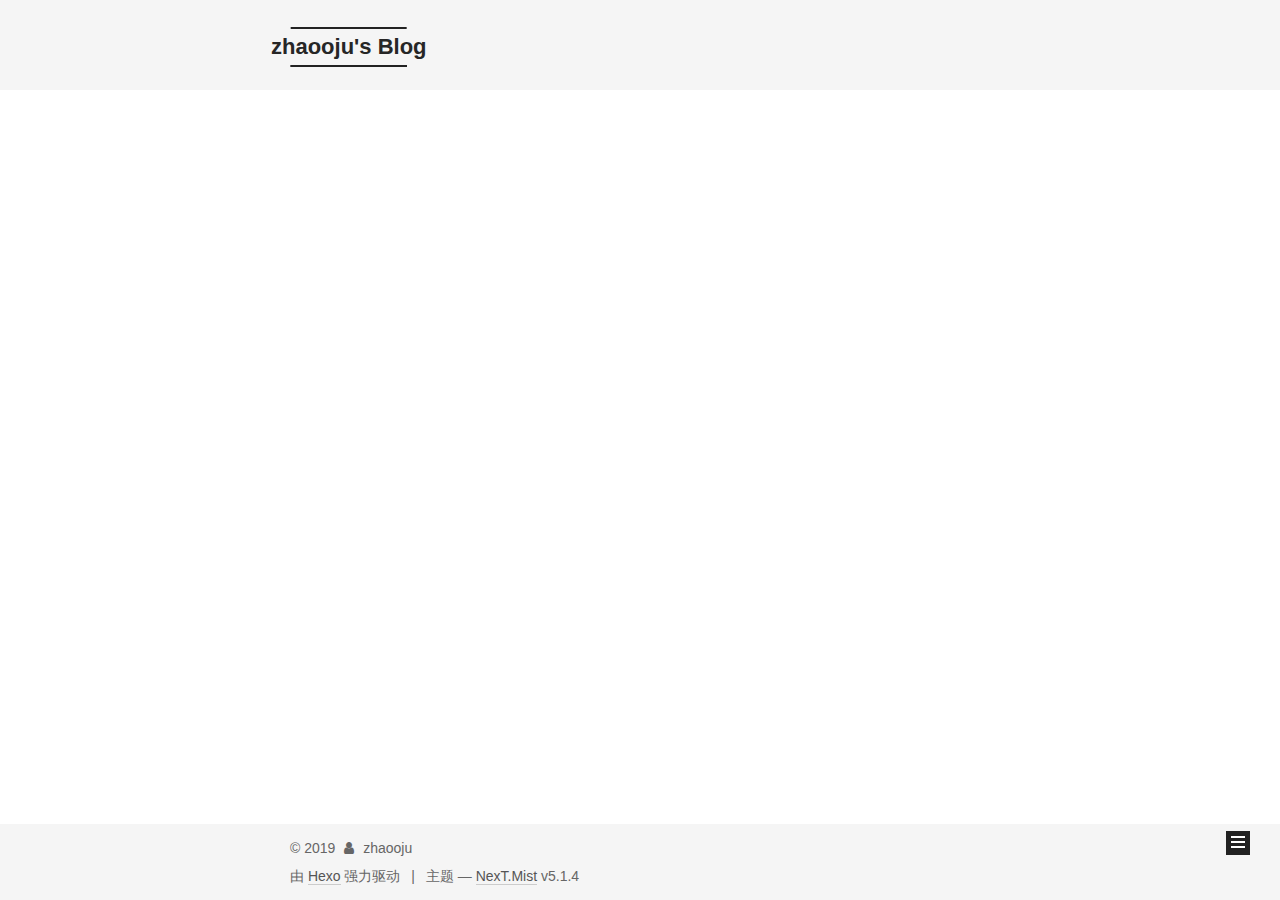
<file: index.html>
<!DOCTYPE html>



  


<html class="theme-next mist use-motion" lang="zh-Hans">
<head><meta name="generator" content="Hexo 3.8.0">
  <meta charset="UTF-8">
<meta http-equiv="X-UA-Compatible" content="IE=edge">
<meta name="viewport" content="width=device-width, initial-scale=1, maximum-scale=1">
<meta name="theme-color" content="#222">









<meta http-equiv="Cache-Control" content="no-transform">
<meta http-equiv="Cache-Control" content="no-siteapp">
















  
  
  <link href="/lib/fancybox/source/jquery.fancybox.css?v=2.1.5" rel="stylesheet" type="text/css">







<link href="/lib/font-awesome/css/font-awesome.min.css?v=4.6.2" rel="stylesheet" type="text/css">

<link href="/css/main.css?v=5.1.4" rel="stylesheet" type="text/css">


  <link rel="apple-touch-icon" sizes="180x180" href="/images/apple-touch-icon-next.png?v=5.1.4">


  <link rel="icon" type="image/png" sizes="32x32" href="/images/favicon-32x32-next.png?v=5.1.4">


  <link rel="icon" type="image/png" sizes="16x16" href="/images/favicon-16x16-next.png?v=5.1.4">


  <link rel="mask-icon" href="/images/logo.svg?v=5.1.4" color="#222">





  <meta name="keywords" content="Hexo, NexT">










<meta property="og:type" content="website">
<meta property="og:title" content="zhaooju&#39;s Blog">
<meta property="og:url" content="https://zhaooju.github.io/index.html">
<meta property="og:site_name" content="zhaooju&#39;s Blog">
<meta property="og:locale" content="zh-Hans">
<meta name="twitter:card" content="summary">
<meta name="twitter:title" content="zhaooju&#39;s Blog">



<script type="text/javascript" id="hexo.configurations">
  var NexT = window.NexT || {};
  var CONFIG = {
    root: '/',
    scheme: 'Mist',
    version: '5.1.4',
    sidebar: {"position":"left","display":"hide","offset":12,"b2t":false,"scrollpercent":false,"onmobile":false},
    fancybox: true,
    tabs: true,
    motion: {"enable":true,"async":false,"transition":{"post_block":"fadeIn","post_header":"slideDownIn","post_body":"slideDownIn","coll_header":"slideLeftIn","sidebar":"slideUpIn"}},
    duoshuo: {
      userId: '0',
      author: '博主'
    },
    algolia: {
      applicationID: '',
      apiKey: '',
      indexName: '',
      hits: {"per_page":10},
      labels: {"input_placeholder":"Search for Posts","hits_empty":"We didn't find any results for the search: ${query}","hits_stats":"${hits} results found in ${time} ms"}
    }
  };
</script>



  <link rel="canonical" href="https://zhaooju.github.io/">





  <title>zhaooju's Blog</title>
  








</head>

<body itemscope="" itemtype="http://schema.org/WebPage" lang="zh-Hans">

  
  
    
  

  <div class="container sidebar-position-left 
  page-home">
    <div class="headband"></div>

    <header id="header" class="header" itemscope="" itemtype="http://schema.org/WPHeader">
      <div class="header-inner"><div class="site-brand-wrapper">
  <div class="site-meta ">
    

    <div class="custom-logo-site-title">
      <a href="/" class="brand" rel="start">
        <span class="logo-line-before"><i></i></span>
        <span class="site-title">zhaooju's Blog</span>
        <span class="logo-line-after"><i></i></span>
      </a>
    </div>
      
        <p class="site-subtitle"></p>
      
  </div>

  <div class="site-nav-toggle">
    <button>
      <span class="btn-bar"></span>
      <span class="btn-bar"></span>
      <span class="btn-bar"></span>
    </button>
  </div>
</div>

<nav class="site-nav">
  

  
    <ul id="menu" class="menu">
      
        
        <li class="menu-item menu-item-home">
          <a href="/" rel="section">
            
              <i class="menu-item-icon fa fa-fw fa-home"></i> <br>
            
            首页
          </a>
        </li>
      
        
        <li class="menu-item menu-item-tags">
          <a href="/tags/" rel="section">
            
              <i class="menu-item-icon fa fa-fw fa-tags"></i> <br>
            
            标签
          </a>
        </li>
      
        
        <li class="menu-item menu-item-categories">
          <a href="/categories/" rel="section">
            
              <i class="menu-item-icon fa fa-fw fa-th"></i> <br>
            
            分类
          </a>
        </li>
      
        
        <li class="menu-item menu-item-archives">
          <a href="/archives/" rel="section">
            
              <i class="menu-item-icon fa fa-fw fa-archive"></i> <br>
            
            归档
          </a>
        </li>
      

      
    </ul>
  

  
</nav>



 </div>
    </header>

    <main id="main" class="main">
      <div class="main-inner">
        <div class="content-wrap">
          <div id="content" class="content">
            
  <section id="posts" class="posts-expand">
    
      

  

  
  
  

  <article class="post post-type-normal" itemscope="" itemtype="http://schema.org/Article">
  
  
  
  <div class="post-block">
    <link itemprop="mainEntityOfPage" href="https://zhaooju.github.io/2019/01/26/使用-Hexo-搭建个人博客/">

    <span hidden itemprop="author" itemscope="" itemtype="http://schema.org/Person">
      <meta itemprop="name" content="zhaooju">
      <meta itemprop="description" content="">
      <meta itemprop="image" content="/images/avatar.gif">
    </span>

    <span hidden itemprop="publisher" itemscope="" itemtype="http://schema.org/Organization">
      <meta itemprop="name" content="zhaooju's Blog">
    </span>

    
      <header class="post-header">

        
        
          <h1 class="post-title" itemprop="name headline">
                
                <a class="post-title-link" href="/2019/01/26/使用-Hexo-搭建个人博客/" itemprop="url">使用 Hexo 搭建个人博客</a></h1>
        

        <div class="post-meta">
          <span class="post-time">
            
              <span class="post-meta-item-icon">
                <i class="fa fa-calendar-o"></i>
              </span>
              
                <span class="post-meta-item-text">发表于</span>
              
              <time title="创建于" itemprop="dateCreated datePublished" datetime="2019-01-26T19:01:32+08:00">
                2019-01-26
              </time>
            

            

            
          </span>

          
            <span class="post-category">
            
              <span class="post-meta-divider">|</span>
            
              <span class="post-meta-item-icon">
                <i class="fa fa-folder-o"></i>
              </span>
              
                <span class="post-meta-item-text">分类于</span>
              
              
                <span itemprop="about" itemscope="" itemtype="http://schema.org/Thing">
                  <a href="/categories/博客搭建/" itemprop="url" rel="index">
                    <span itemprop="name">博客搭建</span>
                  </a>
                </span>

                
                
              
            </span>
          

          
            
          

          
          

          

          

          

        </div>
      </header>
    

    
    
    
    <div class="post-body" itemprop="articleBody">

      
      

      
        
          使用 Hexo 高效便捷的在 GitHub Page 上搭建个人博客
          <!--noindex-->
          <div class="post-button text-center">
            <a class="btn" href="/2019/01/26/使用-Hexo-搭建个人博客/">
              阅读全文 &raquo;
            </a>
          </div>
          <!--/noindex-->
        
      
    </div>
    
    
    

    

    

    

    <footer class="post-footer">
      

      

      

      
      
        <div class="post-eof"></div>
      
    </footer>
  </div>
  
  
  
  </article>


    
  </section>

  


          </div>
          


          

        </div>
        
          
  
  <div class="sidebar-toggle">
    <div class="sidebar-toggle-line-wrap">
      <span class="sidebar-toggle-line sidebar-toggle-line-first"></span>
      <span class="sidebar-toggle-line sidebar-toggle-line-middle"></span>
      <span class="sidebar-toggle-line sidebar-toggle-line-last"></span>
    </div>
  </div>

  <aside id="sidebar" class="sidebar">
    
    <div class="sidebar-inner">

      

      

      <section class="site-overview-wrap sidebar-panel sidebar-panel-active">
        <div class="site-overview">
          <div class="site-author motion-element" itemprop="author" itemscope="" itemtype="http://schema.org/Person">
            
              <p class="site-author-name" itemprop="name">zhaooju</p>
              <p class="site-description motion-element" itemprop="description"></p>
          </div>

          <nav class="site-state motion-element">

            
              <div class="site-state-item site-state-posts">
              
                <a href="/archives/">
              
                  <span class="site-state-item-count">1</span>
                  <span class="site-state-item-name">日志</span>
                </a>
              </div>
            

            
              
              
              <div class="site-state-item site-state-categories">
                <a href="/categories/index.html">
                  <span class="site-state-item-count">1</span>
                  <span class="site-state-item-name">分类</span>
                </a>
              </div>
            

            
              
              
              <div class="site-state-item site-state-tags">
                <a href="/tags/index.html">
                  <span class="site-state-item-count">1</span>
                  <span class="site-state-item-name">标签</span>
                </a>
              </div>
            

          </nav>

          

          

          
          

          
          

          

        </div>
      </section>

      

      

    </div>
  </aside>


        
      </div>
    </main>

    <footer id="footer" class="footer">
      <div class="footer-inner">
        <div class="copyright">&copy; <span itemprop="copyrightYear">2019</span>
  <span class="with-love">
    <i class="fa fa-user"></i>
  </span>
  <span class="author" itemprop="copyrightHolder">zhaooju</span>

  
</div>


  <div class="powered-by">由 <a class="theme-link" target="_blank" href="https://hexo.io">Hexo</a> 强力驱动</div>



  <span class="post-meta-divider">|</span>



  <div class="theme-info">主题 &mdash; <a class="theme-link" target="_blank" href="https://github.com/iissnan/hexo-theme-next">NexT.Mist</a> v5.1.4</div>




        







        
      </div>
    </footer>

    
      <div class="back-to-top">
        <i class="fa fa-arrow-up"></i>
        
      </div>
    

    

  </div>

  

<script type="text/javascript">
  if (Object.prototype.toString.call(window.Promise) !== '[object Function]') {
    window.Promise = null;
  }
</script>









  












  
  
    <script type="text/javascript" src="/lib/jquery/index.js?v=2.1.3"></script>
  

  
  
    <script type="text/javascript" src="/lib/fastclick/lib/fastclick.min.js?v=1.0.6"></script>
  

  
  
    <script type="text/javascript" src="/lib/jquery_lazyload/jquery.lazyload.js?v=1.9.7"></script>
  

  
  
    <script type="text/javascript" src="/lib/velocity/velocity.min.js?v=1.2.1"></script>
  

  
  
    <script type="text/javascript" src="/lib/velocity/velocity.ui.min.js?v=1.2.1"></script>
  

  
  
    <script type="text/javascript" src="/lib/fancybox/source/jquery.fancybox.pack.js?v=2.1.5"></script>
  


  


  <script type="text/javascript" src="/js/src/utils.js?v=5.1.4"></script>

  <script type="text/javascript" src="/js/src/motion.js?v=5.1.4"></script>



  
  

  

  


  <script type="text/javascript" src="/js/src/bootstrap.js?v=5.1.4"></script>



  


  




	





  





  












  





  

  

  

  
  

  

  

  

</body>
</html>
</file>
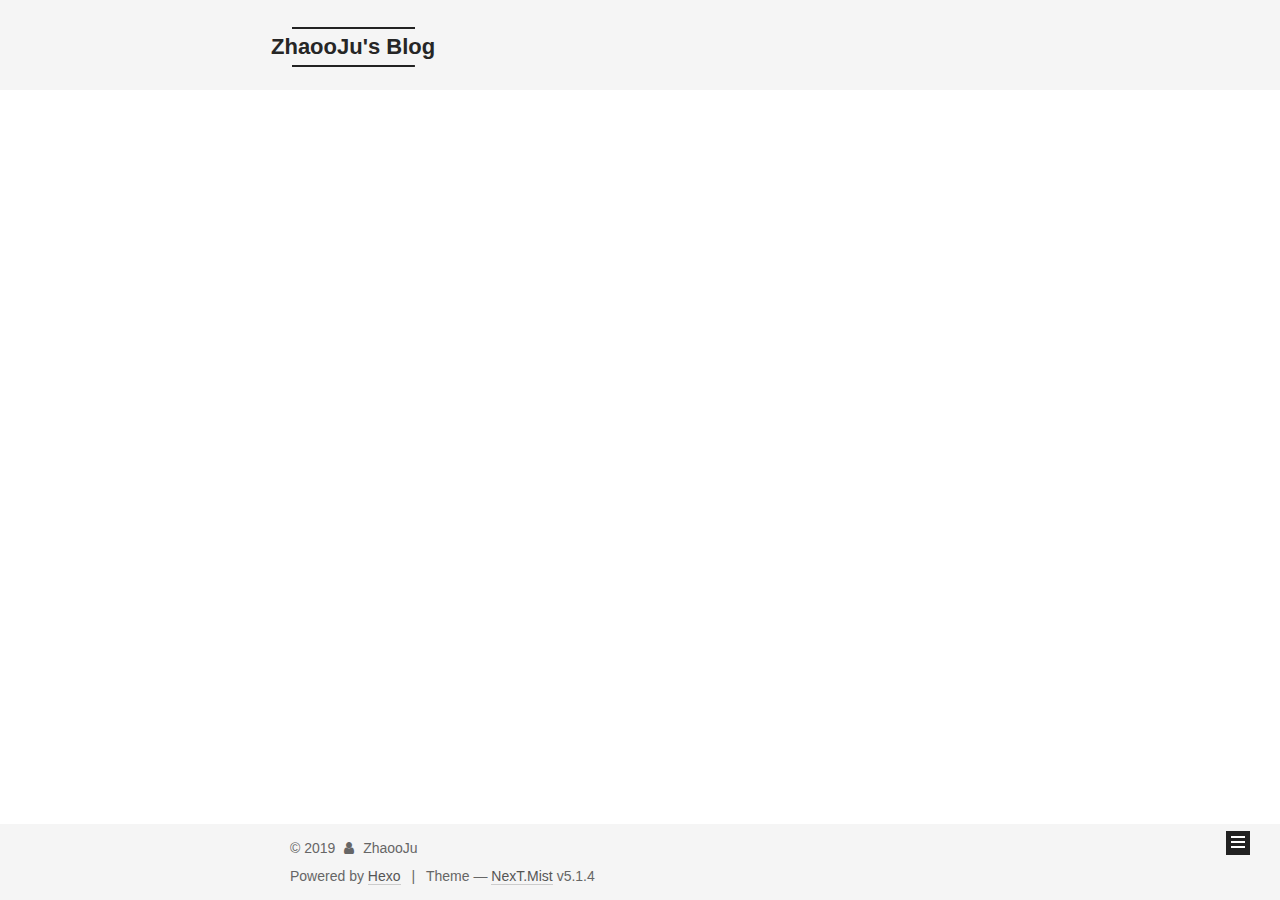
<file: archives/index.html>
<!DOCTYPE html>



  


<html class="theme-next mist use-motion" lang="zh-CN">
<head><meta name="generator" content="Hexo 3.8.0">
  <meta charset="UTF-8">
<meta http-equiv="X-UA-Compatible" content="IE=edge">
<meta name="viewport" content="width=device-width, initial-scale=1, maximum-scale=1">
<meta name="theme-color" content="#222">









<meta http-equiv="Cache-Control" content="no-transform">
<meta http-equiv="Cache-Control" content="no-siteapp">
















  
  
  <link href="/lib/fancybox/source/jquery.fancybox.css?v=2.1.5" rel="stylesheet" type="text/css">







<link href="/lib/font-awesome/css/font-awesome.min.css?v=4.6.2" rel="stylesheet" type="text/css">

<link href="/css/main.css?v=5.1.4" rel="stylesheet" type="text/css">


  <link rel="apple-touch-icon" sizes="180x180" href="/images/apple-touch-icon-next.png?v=5.1.4">


  <link rel="icon" type="image/png" sizes="32x32" href="/images/favicon-32x32-next.png?v=5.1.4">


  <link rel="icon" type="image/png" sizes="16x16" href="/images/favicon-16x16-next.png?v=5.1.4">


  <link rel="mask-icon" href="/images/logo.svg?v=5.1.4" color="#222">





  <meta name="keywords" content="Hexo, NexT">










<meta property="og:type" content="website">
<meta property="og:title" content="ZhaooJu&#39;s Blog">
<meta property="og:url" content="https://zhaooju.github.io/archives/index.html">
<meta property="og:site_name" content="ZhaooJu&#39;s Blog">
<meta property="og:locale" content="zh-CN">
<meta name="twitter:card" content="summary">
<meta name="twitter:title" content="ZhaooJu&#39;s Blog">



<script type="text/javascript" id="hexo.configurations">
  var NexT = window.NexT || {};
  var CONFIG = {
    root: '/',
    scheme: 'Mist',
    version: '5.1.4',
    sidebar: {"position":"left","display":"post","offset":12,"b2t":false,"scrollpercent":false,"onmobile":false},
    fancybox: true,
    tabs: true,
    motion: {"enable":true,"async":false,"transition":{"post_block":"fadeIn","post_header":"slideDownIn","post_body":"slideDownIn","coll_header":"slideLeftIn","sidebar":"slideUpIn"}},
    duoshuo: {
      userId: '0',
      author: 'Author'
    },
    algolia: {
      applicationID: '',
      apiKey: '',
      indexName: '',
      hits: {"per_page":10},
      labels: {"input_placeholder":"Search for Posts","hits_empty":"We didn't find any results for the search: ${query}","hits_stats":"${hits} results found in ${time} ms"}
    }
  };
</script>



  <link rel="canonical" href="https://zhaooju.github.io/archives/">





  <title>Archive | ZhaooJu's Blog</title>
  








</head>

<body itemscope="" itemtype="http://schema.org/WebPage" lang="zh-CN">

  
  
    
  

  <div class="container sidebar-position-left page-archive">
    <div class="headband"></div>

    <header id="header" class="header" itemscope="" itemtype="http://schema.org/WPHeader">
      <div class="header-inner"><div class="site-brand-wrapper">
  <div class="site-meta ">
    

    <div class="custom-logo-site-title">
      <a href="/" class="brand" rel="start">
        <span class="logo-line-before"><i></i></span>
        <span class="site-title">ZhaooJu's Blog</span>
        <span class="logo-line-after"><i></i></span>
      </a>
    </div>
      
        <p class="site-subtitle"></p>
      
  </div>

  <div class="site-nav-toggle">
    <button>
      <span class="btn-bar"></span>
      <span class="btn-bar"></span>
      <span class="btn-bar"></span>
    </button>
  </div>
</div>

<nav class="site-nav">
  

  
    <ul id="menu" class="menu">
      
        
        <li class="menu-item menu-item-home">
          <a href="/" rel="section">
            
              <i class="menu-item-icon fa fa-fw fa-home"></i> <br>
            
            Home
          </a>
        </li>
      
        
        <li class="menu-item menu-item-archives">
          <a href="/archives/" rel="section">
            
              <i class="menu-item-icon fa fa-fw fa-archive"></i> <br>
            
            Archives
          </a>
        </li>
      

      
    </ul>
  

  
</nav>



 </div>
    </header>

    <main id="main" class="main">
      <div class="main-inner">
        <div class="content-wrap">
          <div id="content" class="content">
            

  
  
  
  <div class="post-block archive">
    <div id="posts" class="posts-collapse">
      <span class="archive-move-on"></span>

      <span class="archive-page-counter">
        
        
        
          
        
        Um..! 2 posts in total. Keep on posting.
      </span>

      

        
        
        

        
          
          <div class="collection-title">
            <h1 class="archive-year" id="archive-year-2019">2019</h1>
          </div>
        
        

        

  <article class="post post-type-normal" itemscope="" itemtype="http://schema.org/Article">
    <header class="post-header">

      <h2 class="post-title">
        
            <a class="post-title-link" href="/2019/01/26/使用-Hexo-搭建个人博客/" itemprop="url">
              
                <span itemprop="name">使用 Hexo 搭建个人博客</span>
              
            </a>
        
      </h2>

      <div class="post-meta">
        <time class="post-time" itemprop="dateCreated" datetime="2019-01-26T19:01:32+08:00" content="2019-01-26">
          01-26
        </time>
      </div>

    </header>
  </article>



      

        
        
        

        
        

        

  <article class="post post-type-normal" itemscope="" itemtype="http://schema.org/Article">
    <header class="post-header">

      <h2 class="post-title">
        
            <a class="post-title-link" href="/2019/01/26/hello-world/" itemprop="url">
              
                <span itemprop="name">Hello World</span>
              
            </a>
        
      </h2>

      <div class="post-meta">
        <time class="post-time" itemprop="dateCreated" datetime="2019-01-26T18:12:29+08:00" content="2019-01-26">
          01-26
        </time>
      </div>

    </header>
  </article>



      

    </div>
  </div>
  
  
  

  



          </div>
          


          

        </div>
        
          
  
  <div class="sidebar-toggle">
    <div class="sidebar-toggle-line-wrap">
      <span class="sidebar-toggle-line sidebar-toggle-line-first"></span>
      <span class="sidebar-toggle-line sidebar-toggle-line-middle"></span>
      <span class="sidebar-toggle-line sidebar-toggle-line-last"></span>
    </div>
  </div>

  <aside id="sidebar" class="sidebar">
    
    <div class="sidebar-inner">

      

      

      <section class="site-overview-wrap sidebar-panel sidebar-panel-active">
        <div class="site-overview">
          <div class="site-author motion-element" itemprop="author" itemscope="" itemtype="http://schema.org/Person">
            
              <p class="site-author-name" itemprop="name">ZhaooJu</p>
              <p class="site-description motion-element" itemprop="description"></p>
          </div>

          <nav class="site-state motion-element">

            
              <div class="site-state-item site-state-posts">
              
                <a href="/archives/">
              
                  <span class="site-state-item-count">2</span>
                  <span class="site-state-item-name">posts</span>
                </a>
              </div>
            

            
              
              
              <div class="site-state-item site-state-categories">
                
                  <span class="site-state-item-count">1</span>
                  <span class="site-state-item-name">categories</span>
                
              </div>
            

            

          </nav>

          

          

          
          

          
          

          

        </div>
      </section>

      

      

    </div>
  </aside>


        
      </div>
    </main>

    <footer id="footer" class="footer">
      <div class="footer-inner">
        <div class="copyright">&copy; <span itemprop="copyrightYear">2019</span>
  <span class="with-love">
    <i class="fa fa-user"></i>
  </span>
  <span class="author" itemprop="copyrightHolder">ZhaooJu</span>

  
</div>


  <div class="powered-by">Powered by <a class="theme-link" target="_blank" href="https://hexo.io">Hexo</a></div>



  <span class="post-meta-divider">|</span>



  <div class="theme-info">Theme &mdash; <a class="theme-link" target="_blank" href="https://github.com/iissnan/hexo-theme-next">NexT.Mist</a> v5.1.4</div>




        







        
      </div>
    </footer>

    
      <div class="back-to-top">
        <i class="fa fa-arrow-up"></i>
        
      </div>
    

    

  </div>

  

<script type="text/javascript">
  if (Object.prototype.toString.call(window.Promise) !== '[object Function]') {
    window.Promise = null;
  }
</script>









  












  
  
    <script type="text/javascript" src="/lib/jquery/index.js?v=2.1.3"></script>
  

  
  
    <script type="text/javascript" src="/lib/fastclick/lib/fastclick.min.js?v=1.0.6"></script>
  

  
  
    <script type="text/javascript" src="/lib/jquery_lazyload/jquery.lazyload.js?v=1.9.7"></script>
  

  
  
    <script type="text/javascript" src="/lib/velocity/velocity.min.js?v=1.2.1"></script>
  

  
  
    <script type="text/javascript" src="/lib/velocity/velocity.ui.min.js?v=1.2.1"></script>
  

  
  
    <script type="text/javascript" src="/lib/fancybox/source/jquery.fancybox.pack.js?v=2.1.5"></script>
  


  


  <script type="text/javascript" src="/js/src/utils.js?v=5.1.4"></script>

  <script type="text/javascript" src="/js/src/motion.js?v=5.1.4"></script>



  
  

  

  


  <script type="text/javascript" src="/js/src/bootstrap.js?v=5.1.4"></script>



  


  




	





  





  












  





  

  

  

  
  

  

  

  

</body>
</html>
</file>
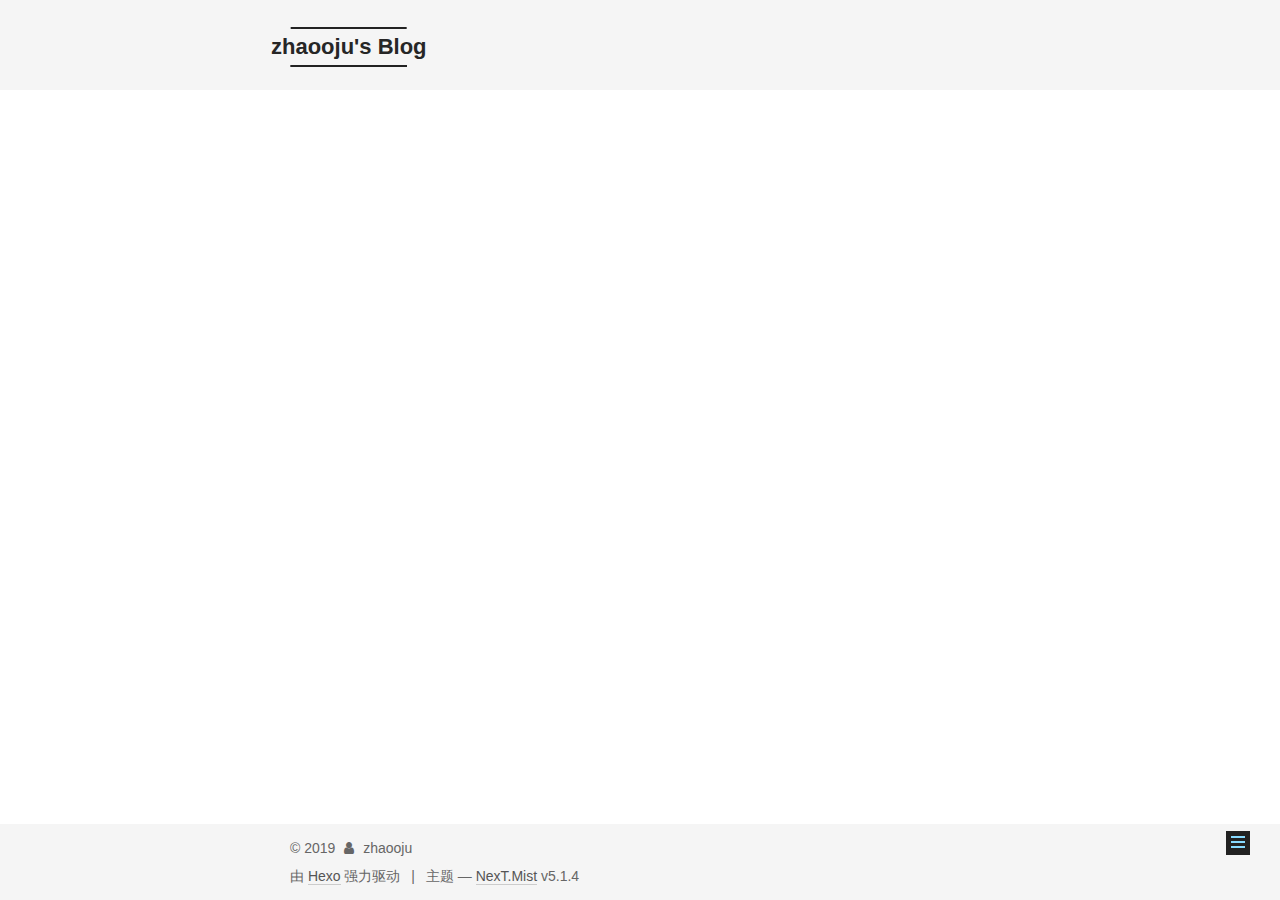
<file: categories/index.html>
<!DOCTYPE html>



  


<html class="theme-next mist use-motion" lang="zh-Hans">
<head><meta name="generator" content="Hexo 3.8.0">
  <meta charset="UTF-8">
<meta http-equiv="X-UA-Compatible" content="IE=edge">
<meta name="viewport" content="width=device-width, initial-scale=1, maximum-scale=1">
<meta name="theme-color" content="#222">









<meta http-equiv="Cache-Control" content="no-transform">
<meta http-equiv="Cache-Control" content="no-siteapp">
















  
  
  <link href="/lib/fancybox/source/jquery.fancybox.css?v=2.1.5" rel="stylesheet" type="text/css">







<link href="/lib/font-awesome/css/font-awesome.min.css?v=4.6.2" rel="stylesheet" type="text/css">

<link href="/css/main.css?v=5.1.4" rel="stylesheet" type="text/css">


  <link rel="apple-touch-icon" sizes="180x180" href="/images/apple-touch-icon-next.png?v=5.1.4">


  <link rel="icon" type="image/png" sizes="32x32" href="/images/favicon-32x32-next.png?v=5.1.4">


  <link rel="icon" type="image/png" sizes="16x16" href="/images/favicon-16x16-next.png?v=5.1.4">


  <link rel="mask-icon" href="/images/logo.svg?v=5.1.4" color="#222">





  <meta name="keywords" content="Hexo, NexT">










<meta property="og:type" content="website">
<meta property="og:title" content="categories">
<meta property="og:url" content="https://zhaooju.github.io/categories/index.html">
<meta property="og:site_name" content="zhaooju&#39;s Blog">
<meta property="og:locale" content="zh-Hans">
<meta property="og:updated_time" content="2019-01-27T03:21:11.083Z">
<meta name="twitter:card" content="summary">
<meta name="twitter:title" content="categories">



<script type="text/javascript" id="hexo.configurations">
  var NexT = window.NexT || {};
  var CONFIG = {
    root: '/',
    scheme: 'Mist',
    version: '5.1.4',
    sidebar: {"position":"left","display":"hide","offset":12,"b2t":false,"scrollpercent":false,"onmobile":false},
    fancybox: true,
    tabs: true,
    motion: {"enable":true,"async":false,"transition":{"post_block":"fadeIn","post_header":"slideDownIn","post_body":"slideDownIn","coll_header":"slideLeftIn","sidebar":"slideUpIn"}},
    duoshuo: {
      userId: '0',
      author: '博主'
    },
    algolia: {
      applicationID: '',
      apiKey: '',
      indexName: '',
      hits: {"per_page":10},
      labels: {"input_placeholder":"Search for Posts","hits_empty":"We didn't find any results for the search: ${query}","hits_stats":"${hits} results found in ${time} ms"}
    }
  };
</script>



  <link rel="canonical" href="https://zhaooju.github.io/categories/">





  <title>categories | zhaooju's Blog</title>
  








</head>

<body itemscope="" itemtype="http://schema.org/WebPage" lang="zh-Hans">

  
  
    
  

  <div class="container sidebar-position-left page-post-detail">
    <div class="headband"></div>

    <header id="header" class="header" itemscope="" itemtype="http://schema.org/WPHeader">
      <div class="header-inner"><div class="site-brand-wrapper">
  <div class="site-meta ">
    

    <div class="custom-logo-site-title">
      <a href="/" class="brand" rel="start">
        <span class="logo-line-before"><i></i></span>
        <span class="site-title">zhaooju's Blog</span>
        <span class="logo-line-after"><i></i></span>
      </a>
    </div>
      
        <p class="site-subtitle"></p>
      
  </div>

  <div class="site-nav-toggle">
    <button>
      <span class="btn-bar"></span>
      <span class="btn-bar"></span>
      <span class="btn-bar"></span>
    </button>
  </div>
</div>

<nav class="site-nav">
  

  
    <ul id="menu" class="menu">
      
        
        <li class="menu-item menu-item-home">
          <a href="/" rel="section">
            
              <i class="menu-item-icon fa fa-fw fa-home"></i> <br>
            
            首页
          </a>
        </li>
      
        
        <li class="menu-item menu-item-tags">
          <a href="/tags/" rel="section">
            
              <i class="menu-item-icon fa fa-fw fa-tags"></i> <br>
            
            标签
          </a>
        </li>
      
        
        <li class="menu-item menu-item-categories">
          <a href="/categories/" rel="section">
            
              <i class="menu-item-icon fa fa-fw fa-th"></i> <br>
            
            分类
          </a>
        </li>
      
        
        <li class="menu-item menu-item-archives">
          <a href="/archives/" rel="section">
            
              <i class="menu-item-icon fa fa-fw fa-archive"></i> <br>
            
            归档
          </a>
        </li>
      

      
    </ul>
  

  
</nav>



 </div>
    </header>

    <main id="main" class="main">
      <div class="main-inner">
        <div class="content-wrap">
          <div id="content" class="content">
            

  <div id="posts" class="posts-expand">
    
    
    
    <div class="post-block page">
      <header class="post-header">

	<h1 class="post-title" itemprop="name headline">categories</h1>



</header>

      
      
      
      <div class="post-body">
        
        
          <div class="category-all-page">
            <div class="category-all-title">
                目前共计 1 个分类
            </div>
            <div class="category-all">
              <ul class="category-list"><li class="category-list-item"><a class="category-list-link" href="/categories/博客搭建/">博客搭建</a><span class="category-list-count">1</span></li></ul>
            </div>
          </div>
        
      </div>
      
      
      
    </div>
    
    
    
  </div>


          </div>
          


          

        </div>
        
          
  
  <div class="sidebar-toggle">
    <div class="sidebar-toggle-line-wrap">
      <span class="sidebar-toggle-line sidebar-toggle-line-first"></span>
      <span class="sidebar-toggle-line sidebar-toggle-line-middle"></span>
      <span class="sidebar-toggle-line sidebar-toggle-line-last"></span>
    </div>
  </div>

  <aside id="sidebar" class="sidebar">
    
    <div class="sidebar-inner">

      

      

      <section class="site-overview-wrap sidebar-panel sidebar-panel-active">
        <div class="site-overview">
          <div class="site-author motion-element" itemprop="author" itemscope="" itemtype="http://schema.org/Person">
            
              <p class="site-author-name" itemprop="name">zhaooju</p>
              <p class="site-description motion-element" itemprop="description"></p>
          </div>

          <nav class="site-state motion-element">

            
              <div class="site-state-item site-state-posts">
              
                <a href="/archives/">
              
                  <span class="site-state-item-count">1</span>
                  <span class="site-state-item-name">日志</span>
                </a>
              </div>
            

            
              
              
              <div class="site-state-item site-state-categories">
                <a href="/categories/index.html">
                  <span class="site-state-item-count">1</span>
                  <span class="site-state-item-name">分类</span>
                </a>
              </div>
            

            
              
              
              <div class="site-state-item site-state-tags">
                <a href="/tags/index.html">
                  <span class="site-state-item-count">1</span>
                  <span class="site-state-item-name">标签</span>
                </a>
              </div>
            

          </nav>

          

          

          
          

          
          

          

        </div>
      </section>

      

      

    </div>
  </aside>


        
      </div>
    </main>

    <footer id="footer" class="footer">
      <div class="footer-inner">
        <div class="copyright">&copy; <span itemprop="copyrightYear">2019</span>
  <span class="with-love">
    <i class="fa fa-user"></i>
  </span>
  <span class="author" itemprop="copyrightHolder">zhaooju</span>

  
</div>


  <div class="powered-by">由 <a class="theme-link" target="_blank" href="https://hexo.io">Hexo</a> 强力驱动</div>



  <span class="post-meta-divider">|</span>



  <div class="theme-info">主题 &mdash; <a class="theme-link" target="_blank" href="https://github.com/iissnan/hexo-theme-next">NexT.Mist</a> v5.1.4</div>




        







        
      </div>
    </footer>

    
      <div class="back-to-top">
        <i class="fa fa-arrow-up"></i>
        
      </div>
    

    

  </div>

  

<script type="text/javascript">
  if (Object.prototype.toString.call(window.Promise) !== '[object Function]') {
    window.Promise = null;
  }
</script>









  












  
  
    <script type="text/javascript" src="/lib/jquery/index.js?v=2.1.3"></script>
  

  
  
    <script type="text/javascript" src="/lib/fastclick/lib/fastclick.min.js?v=1.0.6"></script>
  

  
  
    <script type="text/javascript" src="/lib/jquery_lazyload/jquery.lazyload.js?v=1.9.7"></script>
  

  
  
    <script type="text/javascript" src="/lib/velocity/velocity.min.js?v=1.2.1"></script>
  

  
  
    <script type="text/javascript" src="/lib/velocity/velocity.ui.min.js?v=1.2.1"></script>
  

  
  
    <script type="text/javascript" src="/lib/fancybox/source/jquery.fancybox.pack.js?v=2.1.5"></script>
  


  


  <script type="text/javascript" src="/js/src/utils.js?v=5.1.4"></script>

  <script type="text/javascript" src="/js/src/motion.js?v=5.1.4"></script>



  
  

  
  <script type="text/javascript" src="/js/src/scrollspy.js?v=5.1.4"></script>
<script type="text/javascript" src="/js/src/post-details.js?v=5.1.4"></script>



  


  <script type="text/javascript" src="/js/src/bootstrap.js?v=5.1.4"></script>



  


  




	





  





  












  





  

  

  

  
  

  

  

  

</body>
</html>
</file>
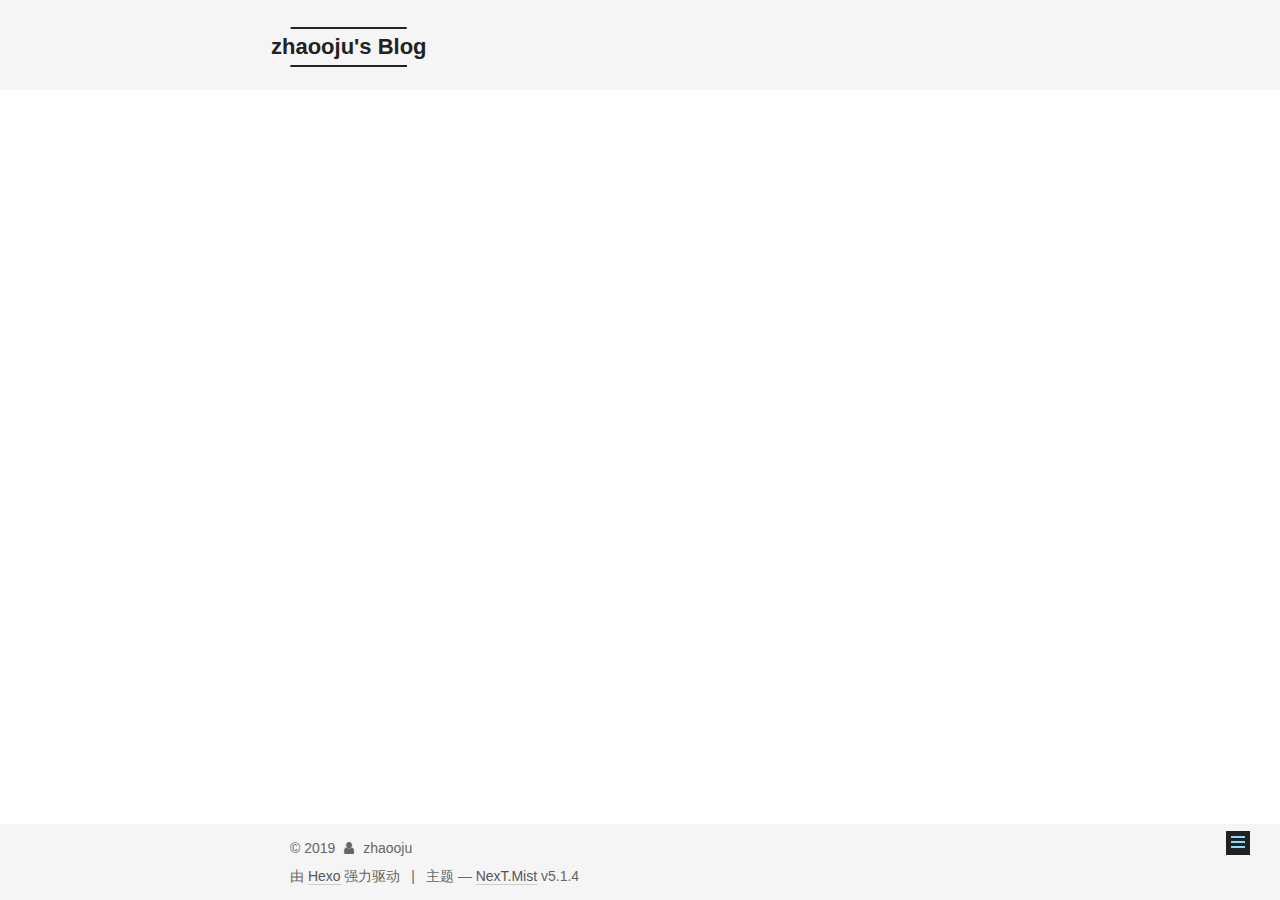
<file: tags/index.html>
<!DOCTYPE html>



  


<html class="theme-next mist use-motion" lang="zh-Hans">
<head><meta name="generator" content="Hexo 3.8.0">
  <meta charset="UTF-8">
<meta http-equiv="X-UA-Compatible" content="IE=edge">
<meta name="viewport" content="width=device-width, initial-scale=1, maximum-scale=1">
<meta name="theme-color" content="#222">









<meta http-equiv="Cache-Control" content="no-transform">
<meta http-equiv="Cache-Control" content="no-siteapp">
















  
  
  <link href="/lib/fancybox/source/jquery.fancybox.css?v=2.1.5" rel="stylesheet" type="text/css">







<link href="/lib/font-awesome/css/font-awesome.min.css?v=4.6.2" rel="stylesheet" type="text/css">

<link href="/css/main.css?v=5.1.4" rel="stylesheet" type="text/css">


  <link rel="apple-touch-icon" sizes="180x180" href="/images/apple-touch-icon-next.png?v=5.1.4">


  <link rel="icon" type="image/png" sizes="32x32" href="/images/favicon-32x32-next.png?v=5.1.4">


  <link rel="icon" type="image/png" sizes="16x16" href="/images/favicon-16x16-next.png?v=5.1.4">


  <link rel="mask-icon" href="/images/logo.svg?v=5.1.4" color="#222">





  <meta name="keywords" content="Hexo, NexT">










<meta property="og:type" content="website">
<meta property="og:title" content="tags">
<meta property="og:url" content="https://zhaooju.github.io/tags/index.html">
<meta property="og:site_name" content="zhaooju&#39;s Blog">
<meta property="og:locale" content="zh-Hans">
<meta property="og:updated_time" content="2019-01-27T03:19:45.251Z">
<meta name="twitter:card" content="summary">
<meta name="twitter:title" content="tags">



<script type="text/javascript" id="hexo.configurations">
  var NexT = window.NexT || {};
  var CONFIG = {
    root: '/',
    scheme: 'Mist',
    version: '5.1.4',
    sidebar: {"position":"left","display":"hide","offset":12,"b2t":false,"scrollpercent":false,"onmobile":false},
    fancybox: true,
    tabs: true,
    motion: {"enable":true,"async":false,"transition":{"post_block":"fadeIn","post_header":"slideDownIn","post_body":"slideDownIn","coll_header":"slideLeftIn","sidebar":"slideUpIn"}},
    duoshuo: {
      userId: '0',
      author: '博主'
    },
    algolia: {
      applicationID: '',
      apiKey: '',
      indexName: '',
      hits: {"per_page":10},
      labels: {"input_placeholder":"Search for Posts","hits_empty":"We didn't find any results for the search: ${query}","hits_stats":"${hits} results found in ${time} ms"}
    }
  };
</script>



  <link rel="canonical" href="https://zhaooju.github.io/tags/">





  <title>tags | zhaooju's Blog</title>
  








</head>

<body itemscope="" itemtype="http://schema.org/WebPage" lang="zh-Hans">

  
  
    
  

  <div class="container sidebar-position-left page-post-detail">
    <div class="headband"></div>

    <header id="header" class="header" itemscope="" itemtype="http://schema.org/WPHeader">
      <div class="header-inner"><div class="site-brand-wrapper">
  <div class="site-meta ">
    

    <div class="custom-logo-site-title">
      <a href="/" class="brand" rel="start">
        <span class="logo-line-before"><i></i></span>
        <span class="site-title">zhaooju's Blog</span>
        <span class="logo-line-after"><i></i></span>
      </a>
    </div>
      
        <p class="site-subtitle"></p>
      
  </div>

  <div class="site-nav-toggle">
    <button>
      <span class="btn-bar"></span>
      <span class="btn-bar"></span>
      <span class="btn-bar"></span>
    </button>
  </div>
</div>

<nav class="site-nav">
  

  
    <ul id="menu" class="menu">
      
        
        <li class="menu-item menu-item-home">
          <a href="/" rel="section">
            
              <i class="menu-item-icon fa fa-fw fa-home"></i> <br>
            
            首页
          </a>
        </li>
      
        
        <li class="menu-item menu-item-tags">
          <a href="/tags/" rel="section">
            
              <i class="menu-item-icon fa fa-fw fa-tags"></i> <br>
            
            标签
          </a>
        </li>
      
        
        <li class="menu-item menu-item-categories">
          <a href="/categories/" rel="section">
            
              <i class="menu-item-icon fa fa-fw fa-th"></i> <br>
            
            分类
          </a>
        </li>
      
        
        <li class="menu-item menu-item-archives">
          <a href="/archives/" rel="section">
            
              <i class="menu-item-icon fa fa-fw fa-archive"></i> <br>
            
            归档
          </a>
        </li>
      

      
    </ul>
  

  
</nav>



 </div>
    </header>

    <main id="main" class="main">
      <div class="main-inner">
        <div class="content-wrap">
          <div id="content" class="content">
            

  <div id="posts" class="posts-expand">
    
    
    
    <div class="post-block page">
      <header class="post-header">

	<h1 class="post-title" itemprop="name headline">tags</h1>



</header>

      
      
      
      <div class="post-body">
        
        
          <div class="tag-cloud">
            <div class="tag-cloud-title">
                目前共计 1 个标签
            </div>
            <div class="tag-cloud-tags">
              <a href="/tags/Hexo/" style="font-size: 12px; color: #ccc">Hexo</a>
            </div>
          </div>
        
      </div>
      
      
      
    </div>
    
    
    
  </div>


          </div>
          


          

        </div>
        
          
  
  <div class="sidebar-toggle">
    <div class="sidebar-toggle-line-wrap">
      <span class="sidebar-toggle-line sidebar-toggle-line-first"></span>
      <span class="sidebar-toggle-line sidebar-toggle-line-middle"></span>
      <span class="sidebar-toggle-line sidebar-toggle-line-last"></span>
    </div>
  </div>

  <aside id="sidebar" class="sidebar">
    
    <div class="sidebar-inner">

      

      

      <section class="site-overview-wrap sidebar-panel sidebar-panel-active">
        <div class="site-overview">
          <div class="site-author motion-element" itemprop="author" itemscope="" itemtype="http://schema.org/Person">
            
              <p class="site-author-name" itemprop="name">zhaooju</p>
              <p class="site-description motion-element" itemprop="description"></p>
          </div>

          <nav class="site-state motion-element">

            
              <div class="site-state-item site-state-posts">
              
                <a href="/archives/">
              
                  <span class="site-state-item-count">1</span>
                  <span class="site-state-item-name">日志</span>
                </a>
              </div>
            

            
              
              
              <div class="site-state-item site-state-categories">
                <a href="/categories/index.html">
                  <span class="site-state-item-count">1</span>
                  <span class="site-state-item-name">分类</span>
                </a>
              </div>
            

            
              
              
              <div class="site-state-item site-state-tags">
                <a href="/tags/index.html">
                  <span class="site-state-item-count">1</span>
                  <span class="site-state-item-name">标签</span>
                </a>
              </div>
            

          </nav>

          

          

          
          

          
          

          

        </div>
      </section>

      

      

    </div>
  </aside>


        
      </div>
    </main>

    <footer id="footer" class="footer">
      <div class="footer-inner">
        <div class="copyright">&copy; <span itemprop="copyrightYear">2019</span>
  <span class="with-love">
    <i class="fa fa-user"></i>
  </span>
  <span class="author" itemprop="copyrightHolder">zhaooju</span>

  
</div>


  <div class="powered-by">由 <a class="theme-link" target="_blank" href="https://hexo.io">Hexo</a> 强力驱动</div>



  <span class="post-meta-divider">|</span>



  <div class="theme-info">主题 &mdash; <a class="theme-link" target="_blank" href="https://github.com/iissnan/hexo-theme-next">NexT.Mist</a> v5.1.4</div>




        







        
      </div>
    </footer>

    
      <div class="back-to-top">
        <i class="fa fa-arrow-up"></i>
        
      </div>
    

    

  </div>

  

<script type="text/javascript">
  if (Object.prototype.toString.call(window.Promise) !== '[object Function]') {
    window.Promise = null;
  }
</script>









  












  
  
    <script type="text/javascript" src="/lib/jquery/index.js?v=2.1.3"></script>
  

  
  
    <script type="text/javascript" src="/lib/fastclick/lib/fastclick.min.js?v=1.0.6"></script>
  

  
  
    <script type="text/javascript" src="/lib/jquery_lazyload/jquery.lazyload.js?v=1.9.7"></script>
  

  
  
    <script type="text/javascript" src="/lib/velocity/velocity.min.js?v=1.2.1"></script>
  

  
  
    <script type="text/javascript" src="/lib/velocity/velocity.ui.min.js?v=1.2.1"></script>
  

  
  
    <script type="text/javascript" src="/lib/fancybox/source/jquery.fancybox.pack.js?v=2.1.5"></script>
  


  


  <script type="text/javascript" src="/js/src/utils.js?v=5.1.4"></script>

  <script type="text/javascript" src="/js/src/motion.js?v=5.1.4"></script>



  
  

  
  <script type="text/javascript" src="/js/src/scrollspy.js?v=5.1.4"></script>
<script type="text/javascript" src="/js/src/post-details.js?v=5.1.4"></script>



  


  <script type="text/javascript" src="/js/src/bootstrap.js?v=5.1.4"></script>



  


  




	





  





  












  





  

  

  

  
  

  

  

  

</body>
</html>
</file>
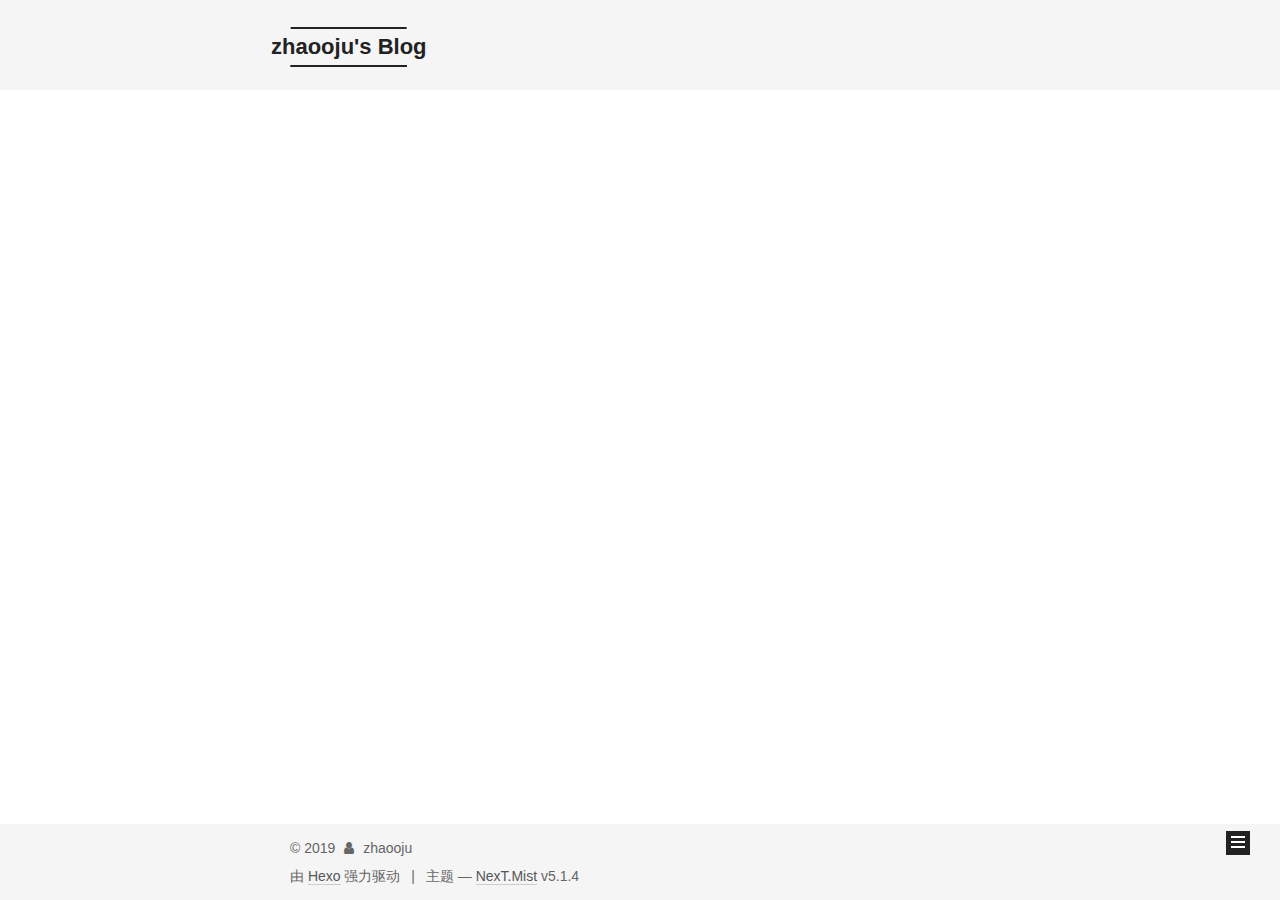
<file: archives/2019/index.html>
<!DOCTYPE html>



  


<html class="theme-next mist use-motion" lang="zh-Hans">
<head><meta name="generator" content="Hexo 3.8.0">
  <meta charset="UTF-8">
<meta http-equiv="X-UA-Compatible" content="IE=edge">
<meta name="viewport" content="width=device-width, initial-scale=1, maximum-scale=1">
<meta name="theme-color" content="#222">









<meta http-equiv="Cache-Control" content="no-transform">
<meta http-equiv="Cache-Control" content="no-siteapp">
















  
  
  <link href="/lib/fancybox/source/jquery.fancybox.css?v=2.1.5" rel="stylesheet" type="text/css">







<link href="/lib/font-awesome/css/font-awesome.min.css?v=4.6.2" rel="stylesheet" type="text/css">

<link href="/css/main.css?v=5.1.4" rel="stylesheet" type="text/css">


  <link rel="apple-touch-icon" sizes="180x180" href="/images/apple-touch-icon-next.png?v=5.1.4">


  <link rel="icon" type="image/png" sizes="32x32" href="/images/favicon-32x32-next.png?v=5.1.4">


  <link rel="icon" type="image/png" sizes="16x16" href="/images/favicon-16x16-next.png?v=5.1.4">


  <link rel="mask-icon" href="/images/logo.svg?v=5.1.4" color="#222">





  <meta name="keywords" content="Hexo, NexT">










<meta property="og:type" content="website">
<meta property="og:title" content="zhaooju&#39;s Blog">
<meta property="og:url" content="https://zhaooju.github.io/archives/2019/index.html">
<meta property="og:site_name" content="zhaooju&#39;s Blog">
<meta property="og:locale" content="zh-Hans">
<meta name="twitter:card" content="summary">
<meta name="twitter:title" content="zhaooju&#39;s Blog">



<script type="text/javascript" id="hexo.configurations">
  var NexT = window.NexT || {};
  var CONFIG = {
    root: '/',
    scheme: 'Mist',
    version: '5.1.4',
    sidebar: {"position":"left","display":"hide","offset":12,"b2t":false,"scrollpercent":false,"onmobile":false},
    fancybox: true,
    tabs: true,
    motion: {"enable":true,"async":false,"transition":{"post_block":"fadeIn","post_header":"slideDownIn","post_body":"slideDownIn","coll_header":"slideLeftIn","sidebar":"slideUpIn"}},
    duoshuo: {
      userId: '0',
      author: '博主'
    },
    algolia: {
      applicationID: '',
      apiKey: '',
      indexName: '',
      hits: {"per_page":10},
      labels: {"input_placeholder":"Search for Posts","hits_empty":"We didn't find any results for the search: ${query}","hits_stats":"${hits} results found in ${time} ms"}
    }
  };
</script>



  <link rel="canonical" href="https://zhaooju.github.io/archives/2019/">





  <title>归档 | zhaooju's Blog</title>
  








</head>

<body itemscope="" itemtype="http://schema.org/WebPage" lang="zh-Hans">

  
  
    
  

  <div class="container sidebar-position-left page-archive">
    <div class="headband"></div>

    <header id="header" class="header" itemscope="" itemtype="http://schema.org/WPHeader">
      <div class="header-inner"><div class="site-brand-wrapper">
  <div class="site-meta ">
    

    <div class="custom-logo-site-title">
      <a href="/" class="brand" rel="start">
        <span class="logo-line-before"><i></i></span>
        <span class="site-title">zhaooju's Blog</span>
        <span class="logo-line-after"><i></i></span>
      </a>
    </div>
      
        <p class="site-subtitle"></p>
      
  </div>

  <div class="site-nav-toggle">
    <button>
      <span class="btn-bar"></span>
      <span class="btn-bar"></span>
      <span class="btn-bar"></span>
    </button>
  </div>
</div>

<nav class="site-nav">
  

  
    <ul id="menu" class="menu">
      
        
        <li class="menu-item menu-item-home">
          <a href="/" rel="section">
            
              <i class="menu-item-icon fa fa-fw fa-home"></i> <br>
            
            首页
          </a>
        </li>
      
        
        <li class="menu-item menu-item-tags">
          <a href="/tags/" rel="section">
            
              <i class="menu-item-icon fa fa-fw fa-tags"></i> <br>
            
            标签
          </a>
        </li>
      
        
        <li class="menu-item menu-item-categories">
          <a href="/categories/" rel="section">
            
              <i class="menu-item-icon fa fa-fw fa-th"></i> <br>
            
            分类
          </a>
        </li>
      
        
        <li class="menu-item menu-item-archives">
          <a href="/archives/" rel="section">
            
              <i class="menu-item-icon fa fa-fw fa-archive"></i> <br>
            
            归档
          </a>
        </li>
      

      
    </ul>
  

  
</nav>



 </div>
    </header>

    <main id="main" class="main">
      <div class="main-inner">
        <div class="content-wrap">
          <div id="content" class="content">
            

  
  
  
  <div class="post-block archive">
    <div id="posts" class="posts-collapse">
      <span class="archive-move-on"></span>

      <span class="archive-page-counter">
        
        
        
          
        
        嗯..! 目前共计 1 篇日志。 继续努力。
      </span>

      

        
        
        

        
          
          <div class="collection-title">
            <h1 class="archive-year" id="archive-year-2019">2019</h1>
          </div>
        
        

        

  <article class="post post-type-normal" itemscope="" itemtype="http://schema.org/Article">
    <header class="post-header">

      <h2 class="post-title">
        
            <a class="post-title-link" href="/2019/01/26/使用-Hexo-搭建个人博客/" itemprop="url">
              
                <span itemprop="name">使用 Hexo 搭建个人博客</span>
              
            </a>
        
      </h2>

      <div class="post-meta">
        <time class="post-time" itemprop="dateCreated" datetime="2019-01-26T19:01:32+08:00" content="2019-01-26">
          01-26
        </time>
      </div>

    </header>
  </article>



      

    </div>
  </div>
  
  
  

  



          </div>
          


          

        </div>
        
          
  
  <div class="sidebar-toggle">
    <div class="sidebar-toggle-line-wrap">
      <span class="sidebar-toggle-line sidebar-toggle-line-first"></span>
      <span class="sidebar-toggle-line sidebar-toggle-line-middle"></span>
      <span class="sidebar-toggle-line sidebar-toggle-line-last"></span>
    </div>
  </div>

  <aside id="sidebar" class="sidebar">
    
    <div class="sidebar-inner">

      

      

      <section class="site-overview-wrap sidebar-panel sidebar-panel-active">
        <div class="site-overview">
          <div class="site-author motion-element" itemprop="author" itemscope="" itemtype="http://schema.org/Person">
            
              <p class="site-author-name" itemprop="name">zhaooju</p>
              <p class="site-description motion-element" itemprop="description"></p>
          </div>

          <nav class="site-state motion-element">

            
              <div class="site-state-item site-state-posts">
              
                <a href="/archives/">
              
                  <span class="site-state-item-count">1</span>
                  <span class="site-state-item-name">日志</span>
                </a>
              </div>
            

            
              
              
              <div class="site-state-item site-state-categories">
                <a href="/categories/index.html">
                  <span class="site-state-item-count">1</span>
                  <span class="site-state-item-name">分类</span>
                </a>
              </div>
            

            
              
              
              <div class="site-state-item site-state-tags">
                <a href="/tags/index.html">
                  <span class="site-state-item-count">1</span>
                  <span class="site-state-item-name">标签</span>
                </a>
              </div>
            

          </nav>

          

          

          
          

          
          

          

        </div>
      </section>

      

      

    </div>
  </aside>


        
      </div>
    </main>

    <footer id="footer" class="footer">
      <div class="footer-inner">
        <div class="copyright">&copy; <span itemprop="copyrightYear">2019</span>
  <span class="with-love">
    <i class="fa fa-user"></i>
  </span>
  <span class="author" itemprop="copyrightHolder">zhaooju</span>

  
</div>


  <div class="powered-by">由 <a class="theme-link" target="_blank" href="https://hexo.io">Hexo</a> 强力驱动</div>



  <span class="post-meta-divider">|</span>



  <div class="theme-info">主题 &mdash; <a class="theme-link" target="_blank" href="https://github.com/iissnan/hexo-theme-next">NexT.Mist</a> v5.1.4</div>




        







        
      </div>
    </footer>

    
      <div class="back-to-top">
        <i class="fa fa-arrow-up"></i>
        
      </div>
    

    

  </div>

  

<script type="text/javascript">
  if (Object.prototype.toString.call(window.Promise) !== '[object Function]') {
    window.Promise = null;
  }
</script>









  












  
  
    <script type="text/javascript" src="/lib/jquery/index.js?v=2.1.3"></script>
  

  
  
    <script type="text/javascript" src="/lib/fastclick/lib/fastclick.min.js?v=1.0.6"></script>
  

  
  
    <script type="text/javascript" src="/lib/jquery_lazyload/jquery.lazyload.js?v=1.9.7"></script>
  

  
  
    <script type="text/javascript" src="/lib/velocity/velocity.min.js?v=1.2.1"></script>
  

  
  
    <script type="text/javascript" src="/lib/velocity/velocity.ui.min.js?v=1.2.1"></script>
  

  
  
    <script type="text/javascript" src="/lib/fancybox/source/jquery.fancybox.pack.js?v=2.1.5"></script>
  


  


  <script type="text/javascript" src="/js/src/utils.js?v=5.1.4"></script>

  <script type="text/javascript" src="/js/src/motion.js?v=5.1.4"></script>



  
  

  

  


  <script type="text/javascript" src="/js/src/bootstrap.js?v=5.1.4"></script>



  


  




	





  





  












  





  

  

  

  
  

  

  

  

</body>
</html>
</file>
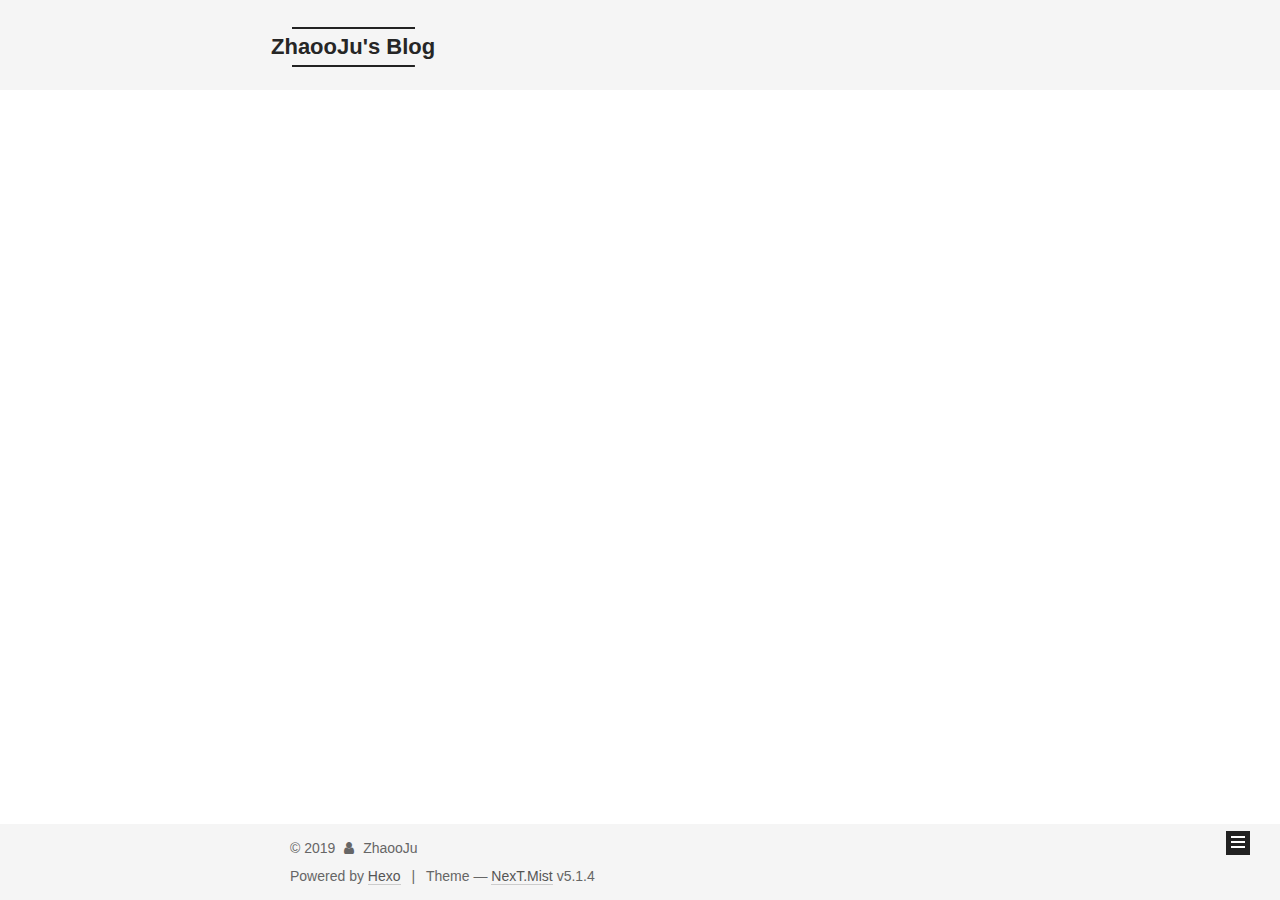
<file: categories/Hexo/index.html>
<!DOCTYPE html>



  


<html class="theme-next mist use-motion" lang="zh-CN">
<head><meta name="generator" content="Hexo 3.8.0">
  <meta charset="UTF-8">
<meta http-equiv="X-UA-Compatible" content="IE=edge">
<meta name="viewport" content="width=device-width, initial-scale=1, maximum-scale=1">
<meta name="theme-color" content="#222">









<meta http-equiv="Cache-Control" content="no-transform">
<meta http-equiv="Cache-Control" content="no-siteapp">
















  
  
  <link href="/lib/fancybox/source/jquery.fancybox.css?v=2.1.5" rel="stylesheet" type="text/css">







<link href="/lib/font-awesome/css/font-awesome.min.css?v=4.6.2" rel="stylesheet" type="text/css">

<link href="/css/main.css?v=5.1.4" rel="stylesheet" type="text/css">


  <link rel="apple-touch-icon" sizes="180x180" href="/images/apple-touch-icon-next.png?v=5.1.4">


  <link rel="icon" type="image/png" sizes="32x32" href="/images/favicon-32x32-next.png?v=5.1.4">


  <link rel="icon" type="image/png" sizes="16x16" href="/images/favicon-16x16-next.png?v=5.1.4">


  <link rel="mask-icon" href="/images/logo.svg?v=5.1.4" color="#222">





  <meta name="keywords" content="Hexo, NexT">










<meta property="og:type" content="website">
<meta property="og:title" content="ZhaooJu&#39;s Blog">
<meta property="og:url" content="https://zhaooju.github.io/categories/Hexo/index.html">
<meta property="og:site_name" content="ZhaooJu&#39;s Blog">
<meta property="og:locale" content="zh-CN">
<meta name="twitter:card" content="summary">
<meta name="twitter:title" content="ZhaooJu&#39;s Blog">



<script type="text/javascript" id="hexo.configurations">
  var NexT = window.NexT || {};
  var CONFIG = {
    root: '/',
    scheme: 'Mist',
    version: '5.1.4',
    sidebar: {"position":"left","display":"post","offset":12,"b2t":false,"scrollpercent":false,"onmobile":false},
    fancybox: true,
    tabs: true,
    motion: {"enable":true,"async":false,"transition":{"post_block":"fadeIn","post_header":"slideDownIn","post_body":"slideDownIn","coll_header":"slideLeftIn","sidebar":"slideUpIn"}},
    duoshuo: {
      userId: '0',
      author: 'Author'
    },
    algolia: {
      applicationID: '',
      apiKey: '',
      indexName: '',
      hits: {"per_page":10},
      labels: {"input_placeholder":"Search for Posts","hits_empty":"We didn't find any results for the search: ${query}","hits_stats":"${hits} results found in ${time} ms"}
    }
  };
</script>



  <link rel="canonical" href="https://zhaooju.github.io/categories/Hexo/">





  <title>Category: Hexo | ZhaooJu's Blog</title>
  








</head>

<body itemscope="" itemtype="http://schema.org/WebPage" lang="zh-CN">

  
  
    
  

  <div class="container sidebar-position-left ">
    <div class="headband"></div>

    <header id="header" class="header" itemscope="" itemtype="http://schema.org/WPHeader">
      <div class="header-inner"><div class="site-brand-wrapper">
  <div class="site-meta ">
    

    <div class="custom-logo-site-title">
      <a href="/" class="brand" rel="start">
        <span class="logo-line-before"><i></i></span>
        <span class="site-title">ZhaooJu's Blog</span>
        <span class="logo-line-after"><i></i></span>
      </a>
    </div>
      
        <p class="site-subtitle"></p>
      
  </div>

  <div class="site-nav-toggle">
    <button>
      <span class="btn-bar"></span>
      <span class="btn-bar"></span>
      <span class="btn-bar"></span>
    </button>
  </div>
</div>

<nav class="site-nav">
  

  
    <ul id="menu" class="menu">
      
        
        <li class="menu-item menu-item-home">
          <a href="/" rel="section">
            
              <i class="menu-item-icon fa fa-fw fa-home"></i> <br>
            
            Home
          </a>
        </li>
      
        
        <li class="menu-item menu-item-archives">
          <a href="/archives/" rel="section">
            
              <i class="menu-item-icon fa fa-fw fa-archive"></i> <br>
            
            Archives
          </a>
        </li>
      

      
    </ul>
  

  
</nav>



 </div>
    </header>

    <main id="main" class="main">
      <div class="main-inner">
        <div class="content-wrap">
          <div id="content" class="content">
            

  
  
  
  <div class="post-block category">

    <div id="posts" class="posts-collapse">
      <div class="collection-title">
        <h1>Hexo<small>Category</small>
        </h1>
      </div>

      
        

  <article class="post post-type-normal" itemscope="" itemtype="http://schema.org/Article">
    <header class="post-header">

      <h2 class="post-title">
        
            <a class="post-title-link" href="/2019/01/26/使用-Hexo-搭建个人博客/" itemprop="url">
              
                <span itemprop="name">使用 Hexo 搭建个人博客</span>
              
            </a>
        
      </h2>

      <div class="post-meta">
        <time class="post-time" itemprop="dateCreated" datetime="2019-01-26T19:01:32+08:00" content="2019-01-26">
          01-26
        </time>
      </div>

    </header>
  </article>


      
    </div>

  </div>
  
  
  

  



          </div>
          


          

        </div>
        
          
  
  <div class="sidebar-toggle">
    <div class="sidebar-toggle-line-wrap">
      <span class="sidebar-toggle-line sidebar-toggle-line-first"></span>
      <span class="sidebar-toggle-line sidebar-toggle-line-middle"></span>
      <span class="sidebar-toggle-line sidebar-toggle-line-last"></span>
    </div>
  </div>

  <aside id="sidebar" class="sidebar">
    
    <div class="sidebar-inner">

      

      

      <section class="site-overview-wrap sidebar-panel sidebar-panel-active">
        <div class="site-overview">
          <div class="site-author motion-element" itemprop="author" itemscope="" itemtype="http://schema.org/Person">
            
              <p class="site-author-name" itemprop="name">ZhaooJu</p>
              <p class="site-description motion-element" itemprop="description"></p>
          </div>

          <nav class="site-state motion-element">

            
              <div class="site-state-item site-state-posts">
              
                <a href="/archives/">
              
                  <span class="site-state-item-count">2</span>
                  <span class="site-state-item-name">posts</span>
                </a>
              </div>
            

            
              
              
              <div class="site-state-item site-state-categories">
                
                  <span class="site-state-item-count">1</span>
                  <span class="site-state-item-name">categories</span>
                
              </div>
            

            

          </nav>

          

          

          
          

          
          

          

        </div>
      </section>

      

      

    </div>
  </aside>


        
      </div>
    </main>

    <footer id="footer" class="footer">
      <div class="footer-inner">
        <div class="copyright">&copy; <span itemprop="copyrightYear">2019</span>
  <span class="with-love">
    <i class="fa fa-user"></i>
  </span>
  <span class="author" itemprop="copyrightHolder">ZhaooJu</span>

  
</div>


  <div class="powered-by">Powered by <a class="theme-link" target="_blank" href="https://hexo.io">Hexo</a></div>



  <span class="post-meta-divider">|</span>



  <div class="theme-info">Theme &mdash; <a class="theme-link" target="_blank" href="https://github.com/iissnan/hexo-theme-next">NexT.Mist</a> v5.1.4</div>




        







        
      </div>
    </footer>

    
      <div class="back-to-top">
        <i class="fa fa-arrow-up"></i>
        
      </div>
    

    

  </div>

  

<script type="text/javascript">
  if (Object.prototype.toString.call(window.Promise) !== '[object Function]') {
    window.Promise = null;
  }
</script>









  












  
  
    <script type="text/javascript" src="/lib/jquery/index.js?v=2.1.3"></script>
  

  
  
    <script type="text/javascript" src="/lib/fastclick/lib/fastclick.min.js?v=1.0.6"></script>
  

  
  
    <script type="text/javascript" src="/lib/jquery_lazyload/jquery.lazyload.js?v=1.9.7"></script>
  

  
  
    <script type="text/javascript" src="/lib/velocity/velocity.min.js?v=1.2.1"></script>
  

  
  
    <script type="text/javascript" src="/lib/velocity/velocity.ui.min.js?v=1.2.1"></script>
  

  
  
    <script type="text/javascript" src="/lib/fancybox/source/jquery.fancybox.pack.js?v=2.1.5"></script>
  


  


  <script type="text/javascript" src="/js/src/utils.js?v=5.1.4"></script>

  <script type="text/javascript" src="/js/src/motion.js?v=5.1.4"></script>



  
  

  

  


  <script type="text/javascript" src="/js/src/bootstrap.js?v=5.1.4"></script>



  


  




	





  





  












  





  

  

  

  
  

  

  

  

</body>
</html>
</file>
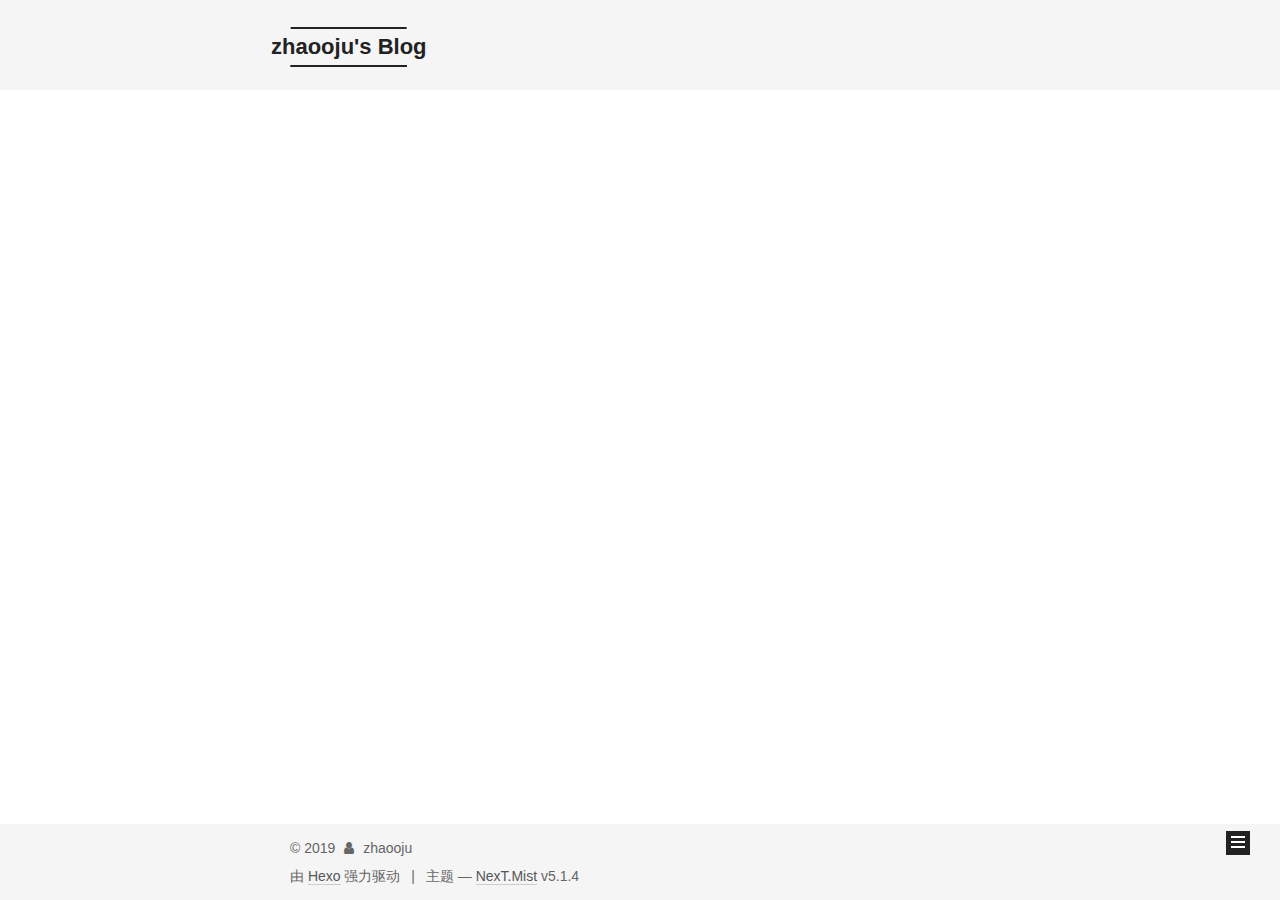
<file: categories/博客搭建/index.html>
<!DOCTYPE html>



  


<html class="theme-next mist use-motion" lang="zh-Hans">
<head><meta name="generator" content="Hexo 3.8.0">
  <meta charset="UTF-8">
<meta http-equiv="X-UA-Compatible" content="IE=edge">
<meta name="viewport" content="width=device-width, initial-scale=1, maximum-scale=1">
<meta name="theme-color" content="#222">









<meta http-equiv="Cache-Control" content="no-transform">
<meta http-equiv="Cache-Control" content="no-siteapp">
















  
  
  <link href="/lib/fancybox/source/jquery.fancybox.css?v=2.1.5" rel="stylesheet" type="text/css">







<link href="/lib/font-awesome/css/font-awesome.min.css?v=4.6.2" rel="stylesheet" type="text/css">

<link href="/css/main.css?v=5.1.4" rel="stylesheet" type="text/css">


  <link rel="apple-touch-icon" sizes="180x180" href="/images/apple-touch-icon-next.png?v=5.1.4">


  <link rel="icon" type="image/png" sizes="32x32" href="/images/favicon-32x32-next.png?v=5.1.4">


  <link rel="icon" type="image/png" sizes="16x16" href="/images/favicon-16x16-next.png?v=5.1.4">


  <link rel="mask-icon" href="/images/logo.svg?v=5.1.4" color="#222">





  <meta name="keywords" content="Hexo, NexT">










<meta property="og:type" content="website">
<meta property="og:title" content="zhaooju&#39;s Blog">
<meta property="og:url" content="https://zhaooju.github.io/categories/博客搭建/index.html">
<meta property="og:site_name" content="zhaooju&#39;s Blog">
<meta property="og:locale" content="zh-Hans">
<meta name="twitter:card" content="summary">
<meta name="twitter:title" content="zhaooju&#39;s Blog">



<script type="text/javascript" id="hexo.configurations">
  var NexT = window.NexT || {};
  var CONFIG = {
    root: '/',
    scheme: 'Mist',
    version: '5.1.4',
    sidebar: {"position":"left","display":"hide","offset":12,"b2t":false,"scrollpercent":false,"onmobile":false},
    fancybox: true,
    tabs: true,
    motion: {"enable":true,"async":false,"transition":{"post_block":"fadeIn","post_header":"slideDownIn","post_body":"slideDownIn","coll_header":"slideLeftIn","sidebar":"slideUpIn"}},
    duoshuo: {
      userId: '0',
      author: '博主'
    },
    algolia: {
      applicationID: '',
      apiKey: '',
      indexName: '',
      hits: {"per_page":10},
      labels: {"input_placeholder":"Search for Posts","hits_empty":"We didn't find any results for the search: ${query}","hits_stats":"${hits} results found in ${time} ms"}
    }
  };
</script>



  <link rel="canonical" href="https://zhaooju.github.io/categories/博客搭建/">





  <title>分类: 博客搭建 | zhaooju's Blog</title>
  








</head>

<body itemscope="" itemtype="http://schema.org/WebPage" lang="zh-Hans">

  
  
    
  

  <div class="container sidebar-position-left ">
    <div class="headband"></div>

    <header id="header" class="header" itemscope="" itemtype="http://schema.org/WPHeader">
      <div class="header-inner"><div class="site-brand-wrapper">
  <div class="site-meta ">
    

    <div class="custom-logo-site-title">
      <a href="/" class="brand" rel="start">
        <span class="logo-line-before"><i></i></span>
        <span class="site-title">zhaooju's Blog</span>
        <span class="logo-line-after"><i></i></span>
      </a>
    </div>
      
        <p class="site-subtitle"></p>
      
  </div>

  <div class="site-nav-toggle">
    <button>
      <span class="btn-bar"></span>
      <span class="btn-bar"></span>
      <span class="btn-bar"></span>
    </button>
  </div>
</div>

<nav class="site-nav">
  

  
    <ul id="menu" class="menu">
      
        
        <li class="menu-item menu-item-home">
          <a href="/" rel="section">
            
              <i class="menu-item-icon fa fa-fw fa-home"></i> <br>
            
            首页
          </a>
        </li>
      
        
        <li class="menu-item menu-item-tags">
          <a href="/tags/" rel="section">
            
              <i class="menu-item-icon fa fa-fw fa-tags"></i> <br>
            
            标签
          </a>
        </li>
      
        
        <li class="menu-item menu-item-categories">
          <a href="/categories/" rel="section">
            
              <i class="menu-item-icon fa fa-fw fa-th"></i> <br>
            
            分类
          </a>
        </li>
      
        
        <li class="menu-item menu-item-archives">
          <a href="/archives/" rel="section">
            
              <i class="menu-item-icon fa fa-fw fa-archive"></i> <br>
            
            归档
          </a>
        </li>
      

      
    </ul>
  

  
</nav>



 </div>
    </header>

    <main id="main" class="main">
      <div class="main-inner">
        <div class="content-wrap">
          <div id="content" class="content">
            

  
  
  
  <div class="post-block category">

    <div id="posts" class="posts-collapse">
      <div class="collection-title">
        <h1>博客搭建<small>分类</small>
        </h1>
      </div>

      
        

  <article class="post post-type-normal" itemscope="" itemtype="http://schema.org/Article">
    <header class="post-header">

      <h2 class="post-title">
        
            <a class="post-title-link" href="/2019/01/26/使用-Hexo-搭建个人博客/" itemprop="url">
              
                <span itemprop="name">使用 Hexo 搭建个人博客</span>
              
            </a>
        
      </h2>

      <div class="post-meta">
        <time class="post-time" itemprop="dateCreated" datetime="2019-01-26T19:01:32+08:00" content="2019-01-26">
          01-26
        </time>
      </div>

    </header>
  </article>


      
    </div>

  </div>
  
  
  

  



          </div>
          


          

        </div>
        
          
  
  <div class="sidebar-toggle">
    <div class="sidebar-toggle-line-wrap">
      <span class="sidebar-toggle-line sidebar-toggle-line-first"></span>
      <span class="sidebar-toggle-line sidebar-toggle-line-middle"></span>
      <span class="sidebar-toggle-line sidebar-toggle-line-last"></span>
    </div>
  </div>

  <aside id="sidebar" class="sidebar">
    
    <div class="sidebar-inner">

      

      

      <section class="site-overview-wrap sidebar-panel sidebar-panel-active">
        <div class="site-overview">
          <div class="site-author motion-element" itemprop="author" itemscope="" itemtype="http://schema.org/Person">
            
              <p class="site-author-name" itemprop="name">zhaooju</p>
              <p class="site-description motion-element" itemprop="description"></p>
          </div>

          <nav class="site-state motion-element">

            
              <div class="site-state-item site-state-posts">
              
                <a href="/archives/">
              
                  <span class="site-state-item-count">1</span>
                  <span class="site-state-item-name">日志</span>
                </a>
              </div>
            

            
              
              
              <div class="site-state-item site-state-categories">
                <a href="/categories/index.html">
                  <span class="site-state-item-count">1</span>
                  <span class="site-state-item-name">分类</span>
                </a>
              </div>
            

            
              
              
              <div class="site-state-item site-state-tags">
                <a href="/tags/index.html">
                  <span class="site-state-item-count">1</span>
                  <span class="site-state-item-name">标签</span>
                </a>
              </div>
            

          </nav>

          

          

          
          

          
          

          

        </div>
      </section>

      

      

    </div>
  </aside>


        
      </div>
    </main>

    <footer id="footer" class="footer">
      <div class="footer-inner">
        <div class="copyright">&copy; <span itemprop="copyrightYear">2019</span>
  <span class="with-love">
    <i class="fa fa-user"></i>
  </span>
  <span class="author" itemprop="copyrightHolder">zhaooju</span>

  
</div>


  <div class="powered-by">由 <a class="theme-link" target="_blank" href="https://hexo.io">Hexo</a> 强力驱动</div>



  <span class="post-meta-divider">|</span>



  <div class="theme-info">主题 &mdash; <a class="theme-link" target="_blank" href="https://github.com/iissnan/hexo-theme-next">NexT.Mist</a> v5.1.4</div>




        







        
      </div>
    </footer>

    
      <div class="back-to-top">
        <i class="fa fa-arrow-up"></i>
        
      </div>
    

    

  </div>

  

<script type="text/javascript">
  if (Object.prototype.toString.call(window.Promise) !== '[object Function]') {
    window.Promise = null;
  }
</script>









  












  
  
    <script type="text/javascript" src="/lib/jquery/index.js?v=2.1.3"></script>
  

  
  
    <script type="text/javascript" src="/lib/fastclick/lib/fastclick.min.js?v=1.0.6"></script>
  

  
  
    <script type="text/javascript" src="/lib/jquery_lazyload/jquery.lazyload.js?v=1.9.7"></script>
  

  
  
    <script type="text/javascript" src="/lib/velocity/velocity.min.js?v=1.2.1"></script>
  

  
  
    <script type="text/javascript" src="/lib/velocity/velocity.ui.min.js?v=1.2.1"></script>
  

  
  
    <script type="text/javascript" src="/lib/fancybox/source/jquery.fancybox.pack.js?v=2.1.5"></script>
  


  


  <script type="text/javascript" src="/js/src/utils.js?v=5.1.4"></script>

  <script type="text/javascript" src="/js/src/motion.js?v=5.1.4"></script>



  
  

  

  


  <script type="text/javascript" src="/js/src/bootstrap.js?v=5.1.4"></script>



  


  




	





  





  












  





  

  

  

  
  

  

  

  

</body>
</html>
</file>
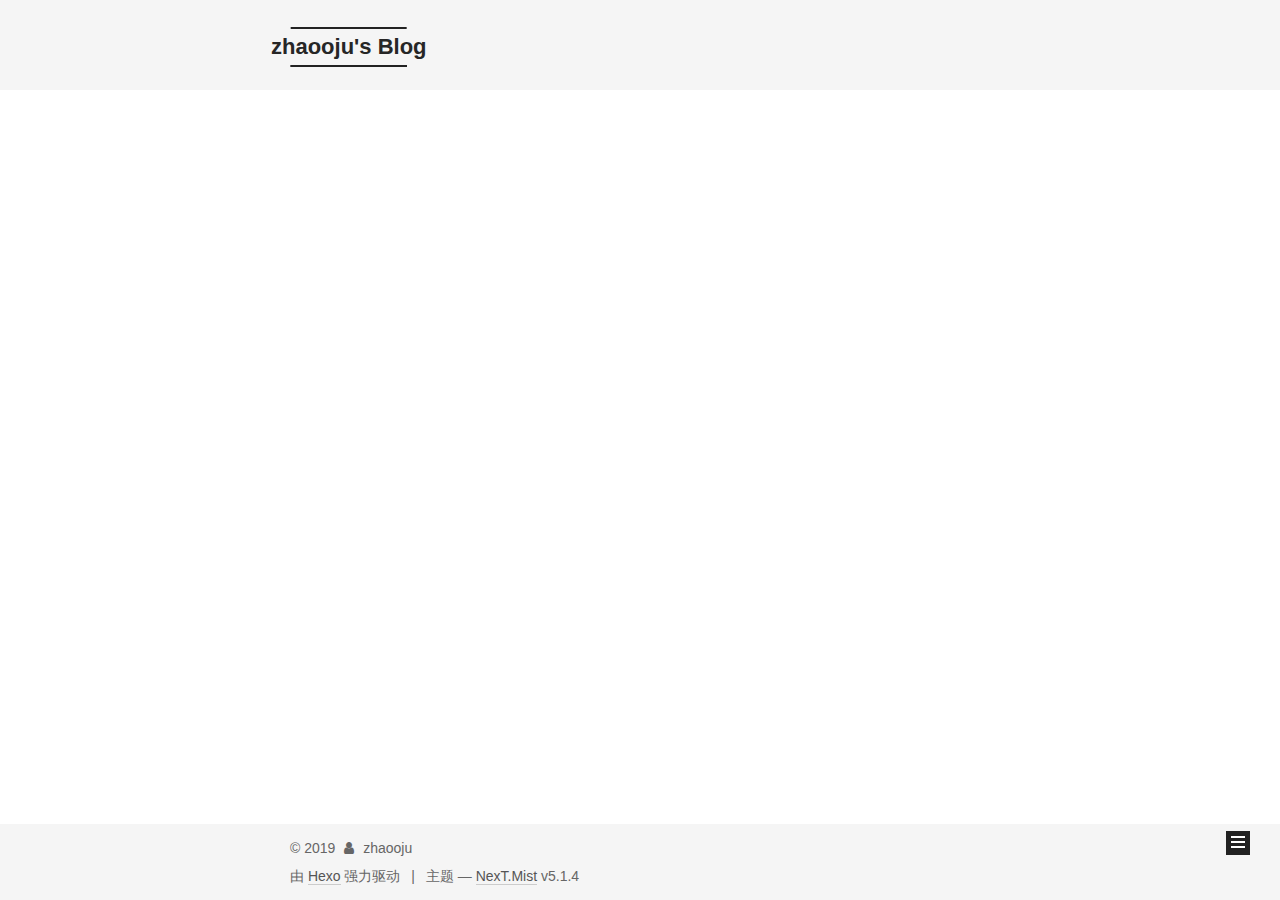
<file: tags/Hexo/index.html>
<!DOCTYPE html>



  


<html class="theme-next mist use-motion" lang="zh-Hans">
<head><meta name="generator" content="Hexo 3.8.0">
  <meta charset="UTF-8">
<meta http-equiv="X-UA-Compatible" content="IE=edge">
<meta name="viewport" content="width=device-width, initial-scale=1, maximum-scale=1">
<meta name="theme-color" content="#222">









<meta http-equiv="Cache-Control" content="no-transform">
<meta http-equiv="Cache-Control" content="no-siteapp">
















  
  
  <link href="/lib/fancybox/source/jquery.fancybox.css?v=2.1.5" rel="stylesheet" type="text/css">







<link href="/lib/font-awesome/css/font-awesome.min.css?v=4.6.2" rel="stylesheet" type="text/css">

<link href="/css/main.css?v=5.1.4" rel="stylesheet" type="text/css">


  <link rel="apple-touch-icon" sizes="180x180" href="/images/apple-touch-icon-next.png?v=5.1.4">


  <link rel="icon" type="image/png" sizes="32x32" href="/images/favicon-32x32-next.png?v=5.1.4">


  <link rel="icon" type="image/png" sizes="16x16" href="/images/favicon-16x16-next.png?v=5.1.4">


  <link rel="mask-icon" href="/images/logo.svg?v=5.1.4" color="#222">





  <meta name="keywords" content="Hexo, NexT">










<meta property="og:type" content="website">
<meta property="og:title" content="zhaooju&#39;s Blog">
<meta property="og:url" content="https://zhaooju.github.io/tags/Hexo/index.html">
<meta property="og:site_name" content="zhaooju&#39;s Blog">
<meta property="og:locale" content="zh-Hans">
<meta name="twitter:card" content="summary">
<meta name="twitter:title" content="zhaooju&#39;s Blog">



<script type="text/javascript" id="hexo.configurations">
  var NexT = window.NexT || {};
  var CONFIG = {
    root: '/',
    scheme: 'Mist',
    version: '5.1.4',
    sidebar: {"position":"left","display":"hide","offset":12,"b2t":false,"scrollpercent":false,"onmobile":false},
    fancybox: true,
    tabs: true,
    motion: {"enable":true,"async":false,"transition":{"post_block":"fadeIn","post_header":"slideDownIn","post_body":"slideDownIn","coll_header":"slideLeftIn","sidebar":"slideUpIn"}},
    duoshuo: {
      userId: '0',
      author: '博主'
    },
    algolia: {
      applicationID: '',
      apiKey: '',
      indexName: '',
      hits: {"per_page":10},
      labels: {"input_placeholder":"Search for Posts","hits_empty":"We didn't find any results for the search: ${query}","hits_stats":"${hits} results found in ${time} ms"}
    }
  };
</script>



  <link rel="canonical" href="https://zhaooju.github.io/tags/Hexo/">





  <title>标签: Hexo | zhaooju's Blog</title>
  








</head>

<body itemscope="" itemtype="http://schema.org/WebPage" lang="zh-Hans">

  
  
    
  

  <div class="container sidebar-position-left ">
    <div class="headband"></div>

    <header id="header" class="header" itemscope="" itemtype="http://schema.org/WPHeader">
      <div class="header-inner"><div class="site-brand-wrapper">
  <div class="site-meta ">
    

    <div class="custom-logo-site-title">
      <a href="/" class="brand" rel="start">
        <span class="logo-line-before"><i></i></span>
        <span class="site-title">zhaooju's Blog</span>
        <span class="logo-line-after"><i></i></span>
      </a>
    </div>
      
        <p class="site-subtitle"></p>
      
  </div>

  <div class="site-nav-toggle">
    <button>
      <span class="btn-bar"></span>
      <span class="btn-bar"></span>
      <span class="btn-bar"></span>
    </button>
  </div>
</div>

<nav class="site-nav">
  

  
    <ul id="menu" class="menu">
      
        
        <li class="menu-item menu-item-home">
          <a href="/" rel="section">
            
              <i class="menu-item-icon fa fa-fw fa-home"></i> <br>
            
            首页
          </a>
        </li>
      
        
        <li class="menu-item menu-item-tags">
          <a href="/tags/" rel="section">
            
              <i class="menu-item-icon fa fa-fw fa-tags"></i> <br>
            
            标签
          </a>
        </li>
      
        
        <li class="menu-item menu-item-categories">
          <a href="/categories/" rel="section">
            
              <i class="menu-item-icon fa fa-fw fa-th"></i> <br>
            
            分类
          </a>
        </li>
      
        
        <li class="menu-item menu-item-archives">
          <a href="/archives/" rel="section">
            
              <i class="menu-item-icon fa fa-fw fa-archive"></i> <br>
            
            归档
          </a>
        </li>
      

      
    </ul>
  

  
</nav>



 </div>
    </header>

    <main id="main" class="main">
      <div class="main-inner">
        <div class="content-wrap">
          <div id="content" class="content">
            

  
  
  
  <div class="post-block tag">

    <div id="posts" class="posts-collapse">
      <div class="collection-title">
        <h1>Hexo<small>标签</small>
        </h1>
      </div>

      
        

  <article class="post post-type-normal" itemscope="" itemtype="http://schema.org/Article">
    <header class="post-header">

      <h2 class="post-title">
        
            <a class="post-title-link" href="/2019/01/26/使用-Hexo-搭建个人博客/" itemprop="url">
              
                <span itemprop="name">使用 Hexo 搭建个人博客</span>
              
            </a>
        
      </h2>

      <div class="post-meta">
        <time class="post-time" itemprop="dateCreated" datetime="2019-01-26T19:01:32+08:00" content="2019-01-26">
          01-26
        </time>
      </div>

    </header>
  </article>


      
    </div>

  </div>
  
  
  

  


          </div>
          


          

        </div>
        
          
  
  <div class="sidebar-toggle">
    <div class="sidebar-toggle-line-wrap">
      <span class="sidebar-toggle-line sidebar-toggle-line-first"></span>
      <span class="sidebar-toggle-line sidebar-toggle-line-middle"></span>
      <span class="sidebar-toggle-line sidebar-toggle-line-last"></span>
    </div>
  </div>

  <aside id="sidebar" class="sidebar">
    
    <div class="sidebar-inner">

      

      

      <section class="site-overview-wrap sidebar-panel sidebar-panel-active">
        <div class="site-overview">
          <div class="site-author motion-element" itemprop="author" itemscope="" itemtype="http://schema.org/Person">
            
              <p class="site-author-name" itemprop="name">zhaooju</p>
              <p class="site-description motion-element" itemprop="description"></p>
          </div>

          <nav class="site-state motion-element">

            
              <div class="site-state-item site-state-posts">
              
                <a href="/archives/">
              
                  <span class="site-state-item-count">1</span>
                  <span class="site-state-item-name">日志</span>
                </a>
              </div>
            

            
              
              
              <div class="site-state-item site-state-categories">
                <a href="/categories/index.html">
                  <span class="site-state-item-count">1</span>
                  <span class="site-state-item-name">分类</span>
                </a>
              </div>
            

            
              
              
              <div class="site-state-item site-state-tags">
                <a href="/tags/index.html">
                  <span class="site-state-item-count">1</span>
                  <span class="site-state-item-name">标签</span>
                </a>
              </div>
            

          </nav>

          

          

          
          

          
          

          

        </div>
      </section>

      

      

    </div>
  </aside>


        
      </div>
    </main>

    <footer id="footer" class="footer">
      <div class="footer-inner">
        <div class="copyright">&copy; <span itemprop="copyrightYear">2019</span>
  <span class="with-love">
    <i class="fa fa-user"></i>
  </span>
  <span class="author" itemprop="copyrightHolder">zhaooju</span>

  
</div>


  <div class="powered-by">由 <a class="theme-link" target="_blank" href="https://hexo.io">Hexo</a> 强力驱动</div>



  <span class="post-meta-divider">|</span>



  <div class="theme-info">主题 &mdash; <a class="theme-link" target="_blank" href="https://github.com/iissnan/hexo-theme-next">NexT.Mist</a> v5.1.4</div>




        







        
      </div>
    </footer>

    
      <div class="back-to-top">
        <i class="fa fa-arrow-up"></i>
        
      </div>
    

    

  </div>

  

<script type="text/javascript">
  if (Object.prototype.toString.call(window.Promise) !== '[object Function]') {
    window.Promise = null;
  }
</script>









  












  
  
    <script type="text/javascript" src="/lib/jquery/index.js?v=2.1.3"></script>
  

  
  
    <script type="text/javascript" src="/lib/fastclick/lib/fastclick.min.js?v=1.0.6"></script>
  

  
  
    <script type="text/javascript" src="/lib/jquery_lazyload/jquery.lazyload.js?v=1.9.7"></script>
  

  
  
    <script type="text/javascript" src="/lib/velocity/velocity.min.js?v=1.2.1"></script>
  

  
  
    <script type="text/javascript" src="/lib/velocity/velocity.ui.min.js?v=1.2.1"></script>
  

  
  
    <script type="text/javascript" src="/lib/fancybox/source/jquery.fancybox.pack.js?v=2.1.5"></script>
  


  


  <script type="text/javascript" src="/js/src/utils.js?v=5.1.4"></script>

  <script type="text/javascript" src="/js/src/motion.js?v=5.1.4"></script>



  
  

  

  


  <script type="text/javascript" src="/js/src/bootstrap.js?v=5.1.4"></script>



  


  




	





  





  












  





  

  

  

  
  

  

  

  

</body>
</html>
</file>
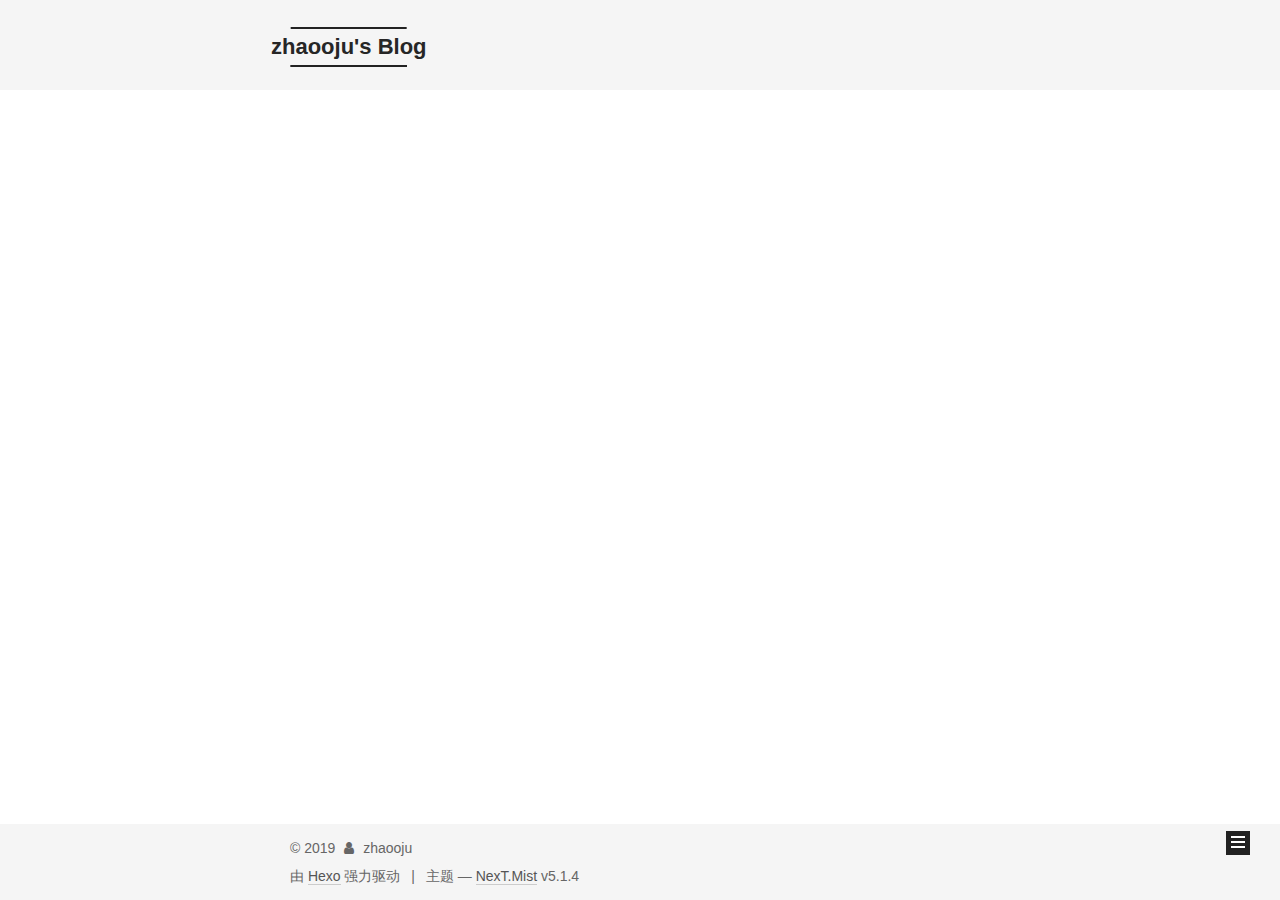
<file: archives/2019/01/index.html>
<!DOCTYPE html>



  


<html class="theme-next mist use-motion" lang="zh-Hans">
<head><meta name="generator" content="Hexo 3.8.0">
  <meta charset="UTF-8">
<meta http-equiv="X-UA-Compatible" content="IE=edge">
<meta name="viewport" content="width=device-width, initial-scale=1, maximum-scale=1">
<meta name="theme-color" content="#222">









<meta http-equiv="Cache-Control" content="no-transform">
<meta http-equiv="Cache-Control" content="no-siteapp">
















  
  
  <link href="/lib/fancybox/source/jquery.fancybox.css?v=2.1.5" rel="stylesheet" type="text/css">







<link href="/lib/font-awesome/css/font-awesome.min.css?v=4.6.2" rel="stylesheet" type="text/css">

<link href="/css/main.css?v=5.1.4" rel="stylesheet" type="text/css">


  <link rel="apple-touch-icon" sizes="180x180" href="/images/apple-touch-icon-next.png?v=5.1.4">


  <link rel="icon" type="image/png" sizes="32x32" href="/images/favicon-32x32-next.png?v=5.1.4">


  <link rel="icon" type="image/png" sizes="16x16" href="/images/favicon-16x16-next.png?v=5.1.4">


  <link rel="mask-icon" href="/images/logo.svg?v=5.1.4" color="#222">





  <meta name="keywords" content="Hexo, NexT">










<meta property="og:type" content="website">
<meta property="og:title" content="zhaooju&#39;s Blog">
<meta property="og:url" content="https://zhaooju.github.io/archives/2019/01/index.html">
<meta property="og:site_name" content="zhaooju&#39;s Blog">
<meta property="og:locale" content="zh-Hans">
<meta name="twitter:card" content="summary">
<meta name="twitter:title" content="zhaooju&#39;s Blog">



<script type="text/javascript" id="hexo.configurations">
  var NexT = window.NexT || {};
  var CONFIG = {
    root: '/',
    scheme: 'Mist',
    version: '5.1.4',
    sidebar: {"position":"left","display":"hide","offset":12,"b2t":false,"scrollpercent":false,"onmobile":false},
    fancybox: true,
    tabs: true,
    motion: {"enable":true,"async":false,"transition":{"post_block":"fadeIn","post_header":"slideDownIn","post_body":"slideDownIn","coll_header":"slideLeftIn","sidebar":"slideUpIn"}},
    duoshuo: {
      userId: '0',
      author: '博主'
    },
    algolia: {
      applicationID: '',
      apiKey: '',
      indexName: '',
      hits: {"per_page":10},
      labels: {"input_placeholder":"Search for Posts","hits_empty":"We didn't find any results for the search: ${query}","hits_stats":"${hits} results found in ${time} ms"}
    }
  };
</script>



  <link rel="canonical" href="https://zhaooju.github.io/archives/2019/01/">





  <title>归档 | zhaooju's Blog</title>
  








</head>

<body itemscope="" itemtype="http://schema.org/WebPage" lang="zh-Hans">

  
  
    
  

  <div class="container sidebar-position-left page-archive">
    <div class="headband"></div>

    <header id="header" class="header" itemscope="" itemtype="http://schema.org/WPHeader">
      <div class="header-inner"><div class="site-brand-wrapper">
  <div class="site-meta ">
    

    <div class="custom-logo-site-title">
      <a href="/" class="brand" rel="start">
        <span class="logo-line-before"><i></i></span>
        <span class="site-title">zhaooju's Blog</span>
        <span class="logo-line-after"><i></i></span>
      </a>
    </div>
      
        <p class="site-subtitle"></p>
      
  </div>

  <div class="site-nav-toggle">
    <button>
      <span class="btn-bar"></span>
      <span class="btn-bar"></span>
      <span class="btn-bar"></span>
    </button>
  </div>
</div>

<nav class="site-nav">
  

  
    <ul id="menu" class="menu">
      
        
        <li class="menu-item menu-item-home">
          <a href="/" rel="section">
            
              <i class="menu-item-icon fa fa-fw fa-home"></i> <br>
            
            首页
          </a>
        </li>
      
        
        <li class="menu-item menu-item-tags">
          <a href="/tags/" rel="section">
            
              <i class="menu-item-icon fa fa-fw fa-tags"></i> <br>
            
            标签
          </a>
        </li>
      
        
        <li class="menu-item menu-item-categories">
          <a href="/categories/" rel="section">
            
              <i class="menu-item-icon fa fa-fw fa-th"></i> <br>
            
            分类
          </a>
        </li>
      
        
        <li class="menu-item menu-item-archives">
          <a href="/archives/" rel="section">
            
              <i class="menu-item-icon fa fa-fw fa-archive"></i> <br>
            
            归档
          </a>
        </li>
      

      
    </ul>
  

  
</nav>



 </div>
    </header>

    <main id="main" class="main">
      <div class="main-inner">
        <div class="content-wrap">
          <div id="content" class="content">
            

  
  
  
  <div class="post-block archive">
    <div id="posts" class="posts-collapse">
      <span class="archive-move-on"></span>

      <span class="archive-page-counter">
        
        
        
          
        
        嗯..! 目前共计 1 篇日志。 继续努力。
      </span>

      

        
        
        

        
          
          <div class="collection-title">
            <h1 class="archive-year" id="archive-year-2019">2019</h1>
          </div>
        
        

        

  <article class="post post-type-normal" itemscope="" itemtype="http://schema.org/Article">
    <header class="post-header">

      <h2 class="post-title">
        
            <a class="post-title-link" href="/2019/01/26/使用-Hexo-搭建个人博客/" itemprop="url">
              
                <span itemprop="name">使用 Hexo 搭建个人博客</span>
              
            </a>
        
      </h2>

      <div class="post-meta">
        <time class="post-time" itemprop="dateCreated" datetime="2019-01-26T19:01:32+08:00" content="2019-01-26">
          01-26
        </time>
      </div>

    </header>
  </article>



      

    </div>
  </div>
  
  
  

  



          </div>
          


          

        </div>
        
          
  
  <div class="sidebar-toggle">
    <div class="sidebar-toggle-line-wrap">
      <span class="sidebar-toggle-line sidebar-toggle-line-first"></span>
      <span class="sidebar-toggle-line sidebar-toggle-line-middle"></span>
      <span class="sidebar-toggle-line sidebar-toggle-line-last"></span>
    </div>
  </div>

  <aside id="sidebar" class="sidebar">
    
    <div class="sidebar-inner">

      

      

      <section class="site-overview-wrap sidebar-panel sidebar-panel-active">
        <div class="site-overview">
          <div class="site-author motion-element" itemprop="author" itemscope="" itemtype="http://schema.org/Person">
            
              <p class="site-author-name" itemprop="name">zhaooju</p>
              <p class="site-description motion-element" itemprop="description"></p>
          </div>

          <nav class="site-state motion-element">

            
              <div class="site-state-item site-state-posts">
              
                <a href="/archives/">
              
                  <span class="site-state-item-count">1</span>
                  <span class="site-state-item-name">日志</span>
                </a>
              </div>
            

            
              
              
              <div class="site-state-item site-state-categories">
                <a href="/categories/index.html">
                  <span class="site-state-item-count">1</span>
                  <span class="site-state-item-name">分类</span>
                </a>
              </div>
            

            
              
              
              <div class="site-state-item site-state-tags">
                <a href="/tags/index.html">
                  <span class="site-state-item-count">1</span>
                  <span class="site-state-item-name">标签</span>
                </a>
              </div>
            

          </nav>

          

          

          
          

          
          

          

        </div>
      </section>

      

      

    </div>
  </aside>


        
      </div>
    </main>

    <footer id="footer" class="footer">
      <div class="footer-inner">
        <div class="copyright">&copy; <span itemprop="copyrightYear">2019</span>
  <span class="with-love">
    <i class="fa fa-user"></i>
  </span>
  <span class="author" itemprop="copyrightHolder">zhaooju</span>

  
</div>


  <div class="powered-by">由 <a class="theme-link" target="_blank" href="https://hexo.io">Hexo</a> 强力驱动</div>



  <span class="post-meta-divider">|</span>



  <div class="theme-info">主题 &mdash; <a class="theme-link" target="_blank" href="https://github.com/iissnan/hexo-theme-next">NexT.Mist</a> v5.1.4</div>




        







        
      </div>
    </footer>

    
      <div class="back-to-top">
        <i class="fa fa-arrow-up"></i>
        
      </div>
    

    

  </div>

  

<script type="text/javascript">
  if (Object.prototype.toString.call(window.Promise) !== '[object Function]') {
    window.Promise = null;
  }
</script>









  












  
  
    <script type="text/javascript" src="/lib/jquery/index.js?v=2.1.3"></script>
  

  
  
    <script type="text/javascript" src="/lib/fastclick/lib/fastclick.min.js?v=1.0.6"></script>
  

  
  
    <script type="text/javascript" src="/lib/jquery_lazyload/jquery.lazyload.js?v=1.9.7"></script>
  

  
  
    <script type="text/javascript" src="/lib/velocity/velocity.min.js?v=1.2.1"></script>
  

  
  
    <script type="text/javascript" src="/lib/velocity/velocity.ui.min.js?v=1.2.1"></script>
  

  
  
    <script type="text/javascript" src="/lib/fancybox/source/jquery.fancybox.pack.js?v=2.1.5"></script>
  


  


  <script type="text/javascript" src="/js/src/utils.js?v=5.1.4"></script>

  <script type="text/javascript" src="/js/src/motion.js?v=5.1.4"></script>



  
  

  

  


  <script type="text/javascript" src="/js/src/bootstrap.js?v=5.1.4"></script>



  


  




	





  





  












  





  

  

  

  
  

  

  

  

</body>
</html>
</file>
<file: css/main.css>
/* normalize.css v3.0.2 | MIT License | git.io/normalize */
html {
  font-family: sans-serif; /* 1 */
  -ms-text-size-adjust: 100%; /* 2 */
  -webkit-text-size-adjust: 100%; /* 2 */
}
body {
  margin: 0;
}
article,
aside,
details,
figcaption,
figure,
footer,
header,
hgroup,
main,
menu,
nav,
section,
summary {
  display: block;
}
audio,
canvas,
progress,
video {
  display: inline-block; /* 1 */
  vertical-align: baseline; /* 2 */
}
audio:not([controls]) {
  display: none;
  height: 0;
}
[hidden],
template {
  display: none;
}
a {
  background-color: transparent;
}
a:active,
a:hover {
  outline: 0;
}
abbr[title] {
  border-bottom: 1px dotted;
}
b,
strong {
  font-weight: bold;
}
dfn {
  font-style: italic;
}
h1 {
  font-size: 2em;
  margin: 0.67em 0;
}
mark {
  background: #ff0;
  color: #000;
}
small {
  font-size: 80%;
}
sub,
sup {
  font-size: 75%;
  line-height: 0;
  position: relative;
  vertical-align: baseline;
}
sup {
  top: -0.5em;
}
sub {
  bottom: -0.25em;
}
img {
  border: 0;
}
svg:not(:root) {
  overflow: hidden;
}
figure {
  margin: 1em 40px;
}
hr {
  -moz-box-sizing: content-box;
  box-sizing: content-box;
  height: 0;
}
pre {
  overflow: auto;
}
code,
kbd,
pre,
samp {
  font-family: monospace, monospace;
  font-size: 1em;
}
button,
input,
optgroup,
select,
textarea {
  color: inherit; /* 1 */
  font: inherit; /* 2 */
  margin: 0; /* 3 */
}
button {
  overflow: visible;
}
button,
select {
  text-transform: none;
}
button,
html input[type="button"],
input[type="reset"],
input[type="submit"] {
  -webkit-appearance: button; /* 2 */
  cursor: pointer; /* 3 */
}
button[disabled],
html input[disabled] {
  cursor: default;
}
button::-moz-focus-inner,
input::-moz-focus-inner {
  border: 0;
  padding: 0;
}
input {
  line-height: normal;
}
input[type="checkbox"],
input[type="radio"] {
  box-sizing: border-box; /* 1 */
  padding: 0; /* 2 */
}
input[type="number"]::-webkit-inner-spin-button,
input[type="number"]::-webkit-outer-spin-button {
  height: auto;
}
input[type="search"] {
  -webkit-appearance: textfield; /* 1 */
  -moz-box-sizing: content-box;
  -webkit-box-sizing: content-box; /* 2 */
  box-sizing: content-box;
}
input[type="search"]::-webkit-search-cancel-button,
input[type="search"]::-webkit-search-decoration {
  -webkit-appearance: none;
}
fieldset {
  border: 1px solid #c0c0c0;
  margin: 0 2px;
  padding: 0.35em 0.625em 0.75em;
}
legend {
  border: 0; /* 1 */
  padding: 0; /* 2 */
}
textarea {
  overflow: auto;
}
optgroup {
  font-weight: bold;
}
table {
  border-collapse: collapse;
  border-spacing: 0;
}
td,
th {
  padding: 0;
}
::selection {
  background: #262a30;
  color: #fff;
}
body {
  position: relative;
  font-family: 'Lato', "PingFang SC", "Microsoft YaHei", sans-serif;
  font-size: 14px;
  line-height: 2;
  color: #555;
  background: #fff;
}
@media (max-width: 767px) {
  body {
    padding-right: 0 !important;
  }
}
@media (min-width: 768px) and (max-width: 991px) {
  body {
    padding-right: 0 !important;
  }
}
@media (min-width: 1600px) {
  body {
    font-size: 16px;
  }
}
h1,
h2,
h3,
h4,
h5,
h6 {
  margin: 0;
  padding: 0;
  font-weight: bold;
  line-height: 1.5;
  font-family: 'Lato', "PingFang SC", "Microsoft YaHei", sans-serif;
}
h2,
h3,
h4,
h5,
h6 {
  margin: 20px 0 15px;
}
h1 {
  font-size: 24px;
}
@media (max-width: 767px) {
  h1 {
    font-size: 20px;
  }
}
h2 {
  font-size: 22px;
}
@media (max-width: 767px) {
  h2 {
    font-size: 18px;
  }
}
h3 {
  font-size: 20px;
}
@media (max-width: 767px) {
  h3 {
    font-size: 16px;
  }
}
h4 {
  font-size: 18px;
}
@media (max-width: 767px) {
  h4 {
    font-size: 14px;
  }
}
h5 {
  font-size: 16px;
}
@media (max-width: 767px) {
  h5 {
    font-size: 12px;
  }
}
h6 {
  font-size: 14px;
}
@media (max-width: 767px) {
  h6 {
    font-size: 10px;
  }
}
p {
  margin: 0 0 20px 0;
}
a {
  color: #555;
  text-decoration: none;
  outline: none;
  border-bottom: 1px solid #999;
  word-wrap: break-word;
}
a:hover {
  color: #222;
  border-bottom-color: #222;
}
blockquote {
  margin: 0;
  padding: 0;
}
img {
  display: block;
  margin: auto;
  max-width: 100%;
  height: auto;
}
hr {
  margin: 40px 0;
  height: 3px;
  border: none;
  background-color: #ddd;
  background-image: repeating-linear-gradient(-45deg, #fff, #fff 4px, transparent 4px, transparent 8px);
}
blockquote {
  padding: 0 15px;
  color: #666;
  border-left: 4px solid #ddd;
}
blockquote cite::before {
  content: "-";
  padding: 0 5px;
}
dt {
  font-weight: 700;
}
dd {
  margin: 0;
  padding: 0;
}
kbd {
  border: 1px solid #ccc;
  border-radius: 0.2em;
  box-shadow: 0.1em 0.1em 0.2em rgba(0,0,0,0.1);
  background-color: #f9f9f9;
  font-family: inherit;
  background-image: -webkit-linear-gradient(top, #eee, #fff, #eee);
  padding: 0.1em 0.3em;
  white-space: nowrap;
}
.text-left {
  text-align: left;
}
.text-center {
  text-align: center;
}
.text-right {
  text-align: right;
}
.text-justify {
  text-align: justify;
}
.text-nowrap {
  white-space: nowrap;
}
.text-lowercase {
  text-transform: lowercase;
}
.text-uppercase {
  text-transform: uppercase;
}
.text-capitalize {
  text-transform: capitalize;
}
.center-block {
  display: block;
  margin-left: auto;
  margin-right: auto;
}
.clearfix:before,
.clearfix:after {
  content: " ";
  display: table;
}
.clearfix:after {
  clear: both;
}
.pullquote {
  width: 45%;
}
.pullquote.left {
  float: left;
  margin-left: 5px;
  margin-right: 10px;
}
.pullquote.right {
  float: right;
  margin-left: 10px;
  margin-right: 5px;
}
.affix.affix.affix {
  position: fixed;
}
.translation {
  margin-top: -20px;
  font-size: 14px;
  color: #999;
}
.scrollbar-measure {
  width: 100px;
  height: 100px;
  overflow: scroll;
  position: absolute;
  top: -9999px;
}
.use-motion .motion-element {
  opacity: 0;
}
table {
  margin: 20px 0;
  width: 100%;
  border-collapse: collapse;
  border-spacing: 0;
  border: 1px solid #ddd;
  font-size: 14px;
  table-layout: fixed;
  word-wrap: break-all;
}
table>tbody>tr:nth-of-type(odd) {
  background-color: #f9f9f9;
}
table>tbody>tr:hover {
  background-color: #f5f5f5;
}
caption,
th,
td {
  padding: 8px;
  text-align: left;
  vertical-align: middle;
  font-weight: normal;
}
th,
td {
  border-bottom: 3px solid #ddd;
  border-right: 1px solid #eee;
}
th {
  padding-bottom: 10px;
  font-weight: 700;
}
td {
  border-bottom-width: 1px;
}
html,
body {
  height: 100%;
}
.container {
  position: relative;
  min-height: 100%;
}
.header-inner {
  margin: 0 auto;
  padding: 100px 0 70px;
  width: 700px;
}
@media (min-width: 1600px) {
  .container .header-inner {
    width: 900px;
  }
}
.main {
  padding-bottom: 150px;
}
.main-inner {
  margin: 0 auto;
  width: 700px;
}
@media (min-width: 1600px) {
  .container .main-inner {
    width: 900px;
  }
}
.footer {
  position: absolute;
  left: 0;
  bottom: 0;
  width: 100%;
  min-height: 50px;
}
.footer-inner {
  box-sizing: border-box;
  margin: 20px auto;
  width: 700px;
}
@media (min-width: 1600px) {
  .container .footer-inner {
    width: 900px;
  }
}
pre,
.highlight {
  overflow: auto;
  margin: 20px 0;
  padding: 0;
  font-size: 13px;
  color: #4d4d4c;
  background: #f7f7f7;
  line-height: 1.6;
}
pre,
code {
  font-family: consolas, Menlo, "PingFang SC", "Microsoft YaHei", monospace;
}
code {
  padding: 2px 4px;
  word-wrap: break-word;
  color: #555;
  background: #eee;
  border-radius: 3px;
  font-size: 13px;
}
pre {
  padding: 10px;
}
pre code {
  padding: 0;
  color: #4d4d4c;
  background: none;
  text-shadow: none;
}
.highlight {
  border-radius: 1px;
}
.highlight pre {
  border: none;
  margin: 0;
  padding: 10px 0;
}
.highlight table {
  margin: 0;
  width: auto;
  border: none;
}
.highlight td {
  border: none;
  padding: 0;
}
.highlight figcaption {
  font-size: 1em;
  color: #4d4d4c;
  line-height: 1em;
  margin-bottom: 1em;
}
.highlight figcaption:before,
.highlight figcaption:after {
  content: " ";
  display: table;
}
.highlight figcaption:after {
  clear: both;
}
.highlight figcaption a {
  float: right;
  color: #4d4d4c;
}
.highlight figcaption a:hover {
  border-bottom-color: #4d4d4c;
}
.highlight .gutter pre {
  padding-left: 10px;
  padding-right: 10px;
  color: #869194;
  text-align: right;
  background-color: #eff2f3;
}
.highlight .code pre {
  width: 100%;
  padding-left: 10px;
  padding-right: 10px;
  background-color: #f7f7f7;
}
.highlight .line {
  height: 20px;
}
.gutter {
  -webkit-user-select: none;
  -moz-user-select: none;
  -ms-user-select: none;
  user-select: none;
}
.gist table {
  width: auto;
}
.gist table td {
  border: none;
}
pre .deletion {
  background: #fdd;
}
pre .addition {
  background: #dfd;
}
pre .meta {
  color: #8959a8;
}
pre .comment {
  color: #8e908c;
}
pre .variable,
pre .attribute,
pre .tag,
pre .regexp,
pre .ruby .constant,
pre .xml .tag .title,
pre .xml .pi,
pre .xml .doctype,
pre .html .doctype,
pre .css .id,
pre .css .class,
pre .css .pseudo {
  color: #c82829;
}
pre .number,
pre .preprocessor,
pre .built_in,
pre .literal,
pre .params,
pre .constant,
pre .command {
  color: #f5871f;
}
pre .ruby .class .title,
pre .css .rules .attribute,
pre .string,
pre .value,
pre .inheritance,
pre .header,
pre .ruby .symbol,
pre .xml .cdata,
pre .special,
pre .number,
pre .formula {
  color: #718c00;
}
pre .title,
pre .css .hexcolor {
  color: #3e999f;
}
pre .function,
pre .python .decorator,
pre .python .title,
pre .ruby .function .title,
pre .ruby .title .keyword,
pre .perl .sub,
pre .javascript .title,
pre .coffeescript .title {
  color: #4271ae;
}
pre .keyword,
pre .javascript .function {
  color: #8959a8;
}
.full-image.full-image.full-image.full-image {
  border: none;
  max-width: 100%;
  width: auto;
  margin: 20px auto 25px;
}
@media (min-width: 992px) {
  .full-image.full-image.full-image.full-image {
    max-width: none;
    width: 110%;
    margin: 25px -5%;
  }
}
.blockquote-center,
.page-home .post-type-quote blockquote,
.page-post-detail .post-type-quote blockquote {
  position: relative;
  margin: 40px 0;
  padding: 0;
  border-left: none;
  text-align: center;
}
.blockquote-center::before,
.page-home .post-type-quote blockquote::before,
.page-post-detail .post-type-quote blockquote::before,
.blockquote-center::after,
.page-home .post-type-quote blockquote::after,
.page-post-detail .post-type-quote blockquote::after {
  position: absolute;
  content: ' ';
  display: block;
  width: 100%;
  height: 24px;
  opacity: 0.2;
  background-repeat: no-repeat;
  background-position: 0 -6px;
  background-size: 22px 22px;
}
.blockquote-center::before,
.page-home .post-type-quote blockquote::before,
.page-post-detail .post-type-quote blockquote::before {
  top: -20px;
  background-image: url("../images/quote-l.svg");
  border-top: 1px solid #ccc;
}
.blockquote-center::after,
.page-home .post-type-quote blockquote::after,
.page-post-detail .post-type-quote blockquote::after {
  bottom: -20px;
  background-image: url("../images/quote-r.svg");
  border-bottom: 1px solid #ccc;
  background-position: 100% 8px;
}
.blockquote-center p,
.page-home .post-type-quote blockquote p,
.page-post-detail .post-type-quote blockquote p,
.blockquote-center div,
.page-home .post-type-quote blockquote div,
.page-post-detail .post-type-quote blockquote div {
  text-align: center;
}
.post .post-body .group-picture img {
  box-sizing: border-box;
  padding: 0 3px;
  border: none;
}
.post .group-picture-row {
  overflow: hidden;
  margin-top: 6px;
}
.post .group-picture-row:first-child {
  margin-top: 0;
}
.post .group-picture-column {
  float: left;
}
.page-post-detail .post-body .group-picture-column {
  float: none;
  margin-top: 10px;
  width: auto !important;
}
.page-post-detail .post-body .group-picture-column img {
  margin: 0 auto;
}
.page-archive .group-picture-container {
  overflow: hidden;
}
.page-archive .group-picture-row {
  float: left;
}
.page-archive .group-picture-row:first-child {
  margin-top: 6px;
}
.page-archive .group-picture-column {
  max-width: 150px;
  max-height: 150px;
}
.post-body .note {
  position: relative;
  padding: 15px;
  margin-bottom: 20px;
  border: 1px solid #eee;
  border-left-width: 5px;
  border-radius: 3px;
}
.post-body .note h2,
.post-body .note h3,
.post-body .note h4,
.post-body .note h5,
.post-body .note h6 {
  margin-top: 0;
  margin-bottom: 0;
  border-bottom: initial;
  padding-top: 0 !important;
}
.post-body .note p:first-child,
.post-body .note ul:first-child,
.post-body .note ol:first-child,
.post-body .note table:first-child,
.post-body .note pre:first-child,
.post-body .note blockquote:first-child {
  margin-top: 0;
}
.post-body .note p:last-child,
.post-body .note ul:last-child,
.post-body .note ol:last-child,
.post-body .note table:last-child,
.post-body .note pre:last-child,
.post-body .note blockquote:last-child {
  margin-bottom: 0;
}
.post-body .note.default {
  border-left-color: #777;
}
.post-body .note.default h2,
.post-body .note.default h3,
.post-body .note.default h4,
.post-body .note.default h5,
.post-body .note.default h6 {
  color: #777;
}
.post-body .note.primary {
  border-left-color: #6f42c1;
}
.post-body .note.primary h2,
.post-body .note.primary h3,
.post-body .note.primary h4,
.post-body .note.primary h5,
.post-body .note.primary h6 {
  color: #6f42c1;
}
.post-body .note.info {
  border-left-color: #428bca;
}
.post-body .note.info h2,
.post-body .note.info h3,
.post-body .note.info h4,
.post-body .note.info h5,
.post-body .note.info h6 {
  color: #428bca;
}
.post-body .note.success {
  border-left-color: #5cb85c;
}
.post-body .note.success h2,
.post-body .note.success h3,
.post-body .note.success h4,
.post-body .note.success h5,
.post-body .note.success h6 {
  color: #5cb85c;
}
.post-body .note.warning {
  border-left-color: #f0ad4e;
}
.post-body .note.warning h2,
.post-body .note.warning h3,
.post-body .note.warning h4,
.post-body .note.warning h5,
.post-body .note.warning h6 {
  color: #f0ad4e;
}
.post-body .note.danger {
  border-left-color: #d9534f;
}
.post-body .note.danger h2,
.post-body .note.danger h3,
.post-body .note.danger h4,
.post-body .note.danger h5,
.post-body .note.danger h6 {
  color: #d9534f;
}
.post-body .label {
  display: inline;
  padding: 0 2px;
  white-space: nowrap;
}
.post-body .label.default {
  background-color: #f0f0f0;
}
.post-body .label.primary {
  background-color: #efe6f7;
}
.post-body .label.info {
  background-color: #e5f2f8;
}
.post-body .label.success {
  background-color: #e7f4e9;
}
.post-body .label.warning {
  background-color: #fcf6e1;
}
.post-body .label.danger {
  background-color: #fae8eb;
}
.post-body .tabs {
  position: relative;
  display: block;
  margin-bottom: 20px;
  padding-top: 10px;
}
.post-body .tabs ul.nav-tabs {
  margin: 0;
  padding: 0;
  display: flex;
  margin-bottom: -1px;
}
@media (max-width: 413px) {
  .post-body .tabs ul.nav-tabs {
    display: block;
    margin-bottom: 5px;
  }
}
.post-body .tabs ul.nav-tabs li.tab {
  list-style-type: none !important;
  margin: 0 0.25em 0 0;
  border-top: 3px solid transparent;
  border-left: 1px solid transparent;
  border-right: 1px solid transparent;
}
@media (max-width: 413px) {
  .post-body .tabs ul.nav-tabs li.tab {
    margin: initial;
    border-top: 1px solid transparent;
    border-left: 3px solid transparent;
    border-right: 1px solid transparent;
    border-bottom: 1px solid transparent;
  }
}
.post-body .tabs ul.nav-tabs li.tab a {
  outline: 0;
  border-bottom: initial;
  display: block;
  line-height: 1.8em;
  padding: 0.25em 0.75em;
  transition-duration: 0.2s;
  transition-timing-function: ease-out;
  transition-delay: 0s;
}
.post-body .tabs ul.nav-tabs li.tab a i {
  width: 1.285714285714286em;
}
.post-body .tabs ul.nav-tabs li.tab.active {
  border-top: 3px solid #fc6423;
  border-left: 1px solid #ddd;
  border-right: 1px solid #ddd;
  background-color: #fff;
}
@media (max-width: 413px) {
  .post-body .tabs ul.nav-tabs li.tab.active {
    border-top: 1px solid #ddd;
    border-left: 3px solid #fc6423;
    border-right: 1px solid #ddd;
    border-bottom: 1px solid #ddd;
  }
}
.post-body .tabs ul.nav-tabs li.tab.active a {
  cursor: default;
  color: #555;
}
.post-body .tabs .tab-content {
  background-color: #fff;
}
.post-body .tabs .tab-content .tab-pane {
  border: 1px solid #ddd;
  padding: 20px 20px 0 20px;
}
.post-body .tabs .tab-content .tab-pane:not(.active) {
  display: none !important;
}
.post-body .tabs .tab-content .tab-pane.active {
  display: block !important;
}
.btn {
  display: inline-block;
  padding: 0 20px;
  font-size: 14px;
  color: #555;
  background: transparent;
  border: 2px solid #222;
  text-decoration: none;
  border-radius: 0;
  transition-property: background-color;
  transition-duration: 0.2s;
  transition-timing-function: ease-in-out;
  transition-delay: 0s;
  line-height: 2;
}
.btn:hover {
  border-color: #222;
  color: #222;
  background: #fff;
}
.btn +.btn {
  margin: 0 0 8px 8px;
}
.btn .fa-fw {
  width: 1.285714285714286em;
  text-align: left;
}
.btn-bar {
  display: block;
  width: 22px;
  height: 2px;
  background: #555;
  border-radius: 1px;
}
.btn-bar+.btn-bar {
  margin-top: 4px;
}
.pagination {
  margin: 120px 0 40px;
  text-align: center;
  border-top: 1px solid #eee;
}
.page-number-basic,
.pagination .prev,
.pagination .next,
.pagination .page-number,
.pagination .space {
  display: inline-block;
  position: relative;
  top: -1px;
  margin: 0 10px;
  padding: 0 11px;
}
@media (max-width: 767px) {
  .page-number-basic,
  .pagination .prev,
  .pagination .next,
  .pagination .page-number,
  .pagination .space {
    margin: 0 5px;
  }
}
.pagination .prev,
.pagination .next,
.pagination .page-number {
  border-bottom: 0;
  border-top: 1px solid #eee;
  transition-property: border-color;
  transition-duration: 0.2s;
  transition-timing-function: ease-in-out;
  transition-delay: 0s;
}
.pagination .prev:hover,
.pagination .next:hover,
.pagination .page-number:hover {
  border-top-color: #222;
}
.pagination .space {
  padding: 0;
  margin: 0;
}
.pagination .prev {
  margin-left: 0;
}
.pagination .next {
  margin-right: 0;
}
.pagination .page-number.current {
  color: #fff;
  background: #ccc;
  border-top-color: #ccc;
}
@media (max-width: 767px) {
  .pagination {
    border-top: none;
  }
  .pagination .prev,
  .pagination .next,
  .pagination .page-number {
    margin-bottom: 10px;
    border-top: 0;
    border-bottom: 1px solid #eee;
    padding: 0 10px;
  }
  .pagination .prev:hover,
  .pagination .next:hover,
  .pagination .page-number:hover {
    border-bottom-color: #222;
  }
}
.comments {
  margin: 60px 20px 0;
}
.tag-cloud {
  text-align: center;
}
.tag-cloud a {
  display: inline-block;
  margin: 10px;
}
.back-to-top {
  box-sizing: border-box;
  position: fixed;
  bottom: -100px;
  right: 30px;
  z-index: 1050;
  padding: 0 6px;
  width: 24px;
  background: #222;
  font-size: 12px;
  opacity: 1;
  color: #fff;
  cursor: pointer;
  text-align: center;
  -webkit-transform: translateZ(0);
  transition-property: bottom;
  transition-duration: 0.2s;
  transition-timing-function: ease-in-out;
  transition-delay: 0s;
}
@media (min-width: 768px) and (max-width: 991px) {
  .back-to-top {
    display: none !important;
  }
}
@media (max-width: 767px) {
  .back-to-top {
    display: none !important;
  }
}
.back-to-top.back-to-top-on {
  bottom: 19px;
}
.header {
  background: transparent;
}
.header-inner {
  position: relative;
}
.headband {
  height: 3px;
  background: #222;
}
.site-meta {
  margin: 0;
  text-align: left;
}
@media (max-width: 767px) {
  .site-meta {
    text-align: center;
  }
}
.brand {
  position: relative;
  display: inline-block;
  padding: 0 40px;
  color: #222;
  background: #222;
  border-bottom: none;
}
.brand:hover {
  color: #222;
}
.logo {
  display: inline-block;
  margin-right: 5px;
  line-height: 36px;
  vertical-align: top;
}
.site-title {
  display: inline-block;
  vertical-align: top;
  line-height: 36px;
  font-size: 20px;
  font-weight: normal;
  font-family: 'Lato', "PingFang SC", "Microsoft YaHei", sans-serif;
}
.site-subtitle {
  margin-top: 10px;
  font-size: 13px;
  color: #999;
}
.use-motion .brand {
  opacity: 0;
}
.use-motion .logo,
.use-motion .site-title,
.use-motion .site-subtitle {
  opacity: 0;
  position: relative;
  top: -10px;
}
.site-nav-toggle {
  display: none;
  position: absolute;
  top: 10px;
  left: 10px;
}
@media (max-width: 767px) {
  .site-nav-toggle {
    display: block;
  }
}
.site-nav-toggle button {
  margin-top: 2px;
  padding: 9px 10px;
  background: transparent;
  border: none;
}
@media (max-width: 767px) {
  .site-nav {
    display: none;
    margin: 0 -10px;
    padding: 0 10px;
    clear: both;
    border-top: 1px solid #ddd;
  }
}
@media (min-width: 768px) and (max-width: 991px) {
  .site-nav {
    display: block !important;
  }
}
@media (min-width: 992px) {
  .site-nav {
    display: block !important;
  }
}
.menu {
  margin-top: 20px;
  padding-left: 0;
  text-align: center;
}
.menu .menu-item {
  display: inline-block;
  margin: 0 10px;
  list-style: none;
}
@media screen and (max-width: 767px) {
  .menu .menu-item {
    margin-top: 10px;
  }
}
.menu .menu-item a {
  display: block;
  font-size: 13px;
  line-height: inherit;
  border-bottom: 1px solid transparent;
  transition-property: border-color;
  transition-duration: 0.2s;
  transition-timing-function: ease-in-out;
  transition-delay: 0s;
}
.menu .menu-item a:hover {
  border-bottom-color: #222;
}
.menu .menu-item .fa {
  margin-right: 5px;
}
.use-motion .menu-item {
  opacity: 0;
}
.post-body {
  font-family: 'Lato', "PingFang SC", "Microsoft YaHei", sans-serif;
}
@media (max-width: 767px) {
  .post-body {
    word-break: break-word;
  }
}
.post-body .fancybox img {
  display: block !important;
  margin: 0 auto;
  cursor: pointer;
  cursor: zoom-in;
  cursor: -webkit-zoom-in;
}
.post-body .image-caption,
.post-body .figure .caption {
  margin: -20px auto 15px;
  text-align: center;
  font-size: 14px;
  color: #999;
  font-weight: bold;
  line-height: 1;
}
.post-sticky-flag {
  display: inline-block;
  font-size: 16px;
  -ms-transform: rotate(30deg);
  -webkit-transform: rotate(30deg);
  -moz-transform: rotate(30deg);
  -ms-transform: rotate(30deg);
  -o-transform: rotate(30deg);
  transform: rotate(30deg);
}
.use-motion .post-block,
.use-motion .pagination,
.use-motion .comments {
  opacity: 0;
}
.use-motion .post-header {
  opacity: 0;
}
.use-motion .post-body {
  opacity: 0;
}
.use-motion .collection-title {
  opacity: 0;
}
.posts-expand {
  padding-top: 40px;
}
@media (max-width: 767px) {
  .posts-expand {
    margin: 0 20px;
  }
  .post-body pre .gutter pre {
    padding-right: 10px;
  }
  .post-body .highlight {
    margin-left: 0px;
    margin-right: 0px;
    padding: 0;
  }
  .post-body .highlight .gutter pre {
    padding-right: 10px;
  }
}
@media (min-width: 992px) {
  .posts-expand .post-body {
    text-align: justify;
  }
}
.posts-expand .post-body h2,
.posts-expand .post-body h3,
.posts-expand .post-body h4,
.posts-expand .post-body h5,
.posts-expand .post-body h6 {
  padding-top: 10px;
}
.posts-expand .post-body h2 .header-anchor,
.posts-expand .post-body h3 .header-anchor,
.posts-expand .post-body h4 .header-anchor,
.posts-expand .post-body h5 .header-anchor,
.posts-expand .post-body h6 .header-anchor {
  float: right;
  margin-left: 10px;
  color: #ccc;
  border-bottom-style: none;
  visibility: hidden;
}
.posts-expand .post-body h2 .header-anchor:hover,
.posts-expand .post-body h3 .header-anchor:hover,
.posts-expand .post-body h4 .header-anchor:hover,
.posts-expand .post-body h5 .header-anchor:hover,
.posts-expand .post-body h6 .header-anchor:hover {
  color: inherit;
}
.posts-expand .post-body h2:hover .header-anchor,
.posts-expand .post-body h3:hover .header-anchor,
.posts-expand .post-body h4:hover .header-anchor,
.posts-expand .post-body h5:hover .header-anchor,
.posts-expand .post-body h6:hover .header-anchor {
  visibility: visible;
}
.posts-expand .post-body ul li {
  list-style: circle;
}
.posts-expand .post-body img {
  box-sizing: border-box;
  margin: auto;
  padding: 3px;
  border: 1px solid #ddd;
}
.posts-expand .post-body .fancybox img {
  margin: 0 auto 25px;
}
@media (max-width: 767px) {
  .posts-collapse {
    margin: 0 20px;
  }
  .posts-collapse .post-title,
  .posts-collapse .post-meta {
    display: block;
    width: auto;
    text-align: left;
  }
}
.posts-collapse {
  position: relative;
  z-index: 1010;
  margin-left: 0;
}
.posts-collapse::after {
  content: " ";
  position: absolute;
  top: 20px;
  left: 0;
  margin-left: -2px;
  width: 4px;
  height: 100%;
  background: #f5f5f5;
  z-index: -1;
}
@media (max-width: 767px) {
  .posts-collapse {
    margin: 0 20px;
  }
}
.posts-collapse .collection-title {
  position: relative;
  margin: 60px 0;
}
.posts-collapse .collection-title h1,
.posts-collapse .collection-title h2 {
  margin-left: 20px;
}
.posts-collapse .collection-title small {
  color: #bbb;
  margin-left: 5px;
}
.posts-collapse .collection-title::before {
  content: " ";
  position: absolute;
  left: 0;
  top: 50%;
  margin-left: -4px;
  margin-top: -4px;
  width: 8px;
  height: 8px;
  background: #bbb;
  border-radius: 50%;
}
.posts-collapse .post {
  margin: 30px 0;
}
.posts-collapse .post-header {
  position: relative;
  transition-duration: 0.2s;
  transition-timing-function: ease-in-out;
  transition-delay: 0s;
  transition-property: border;
  border-bottom: 1px dashed #ccc;
}
.posts-collapse .post-header::before {
  content: " ";
  position: absolute;
  left: 0;
  top: 12px;
  width: 6px;
  height: 6px;
  margin-left: -4px;
  background: #bbb;
  border-radius: 50%;
  border: 1px solid #fff;
  transition-duration: 0.2s;
  transition-timing-function: ease-in-out;
  transition-delay: 0s;
  transition-property: background;
}
.posts-collapse .post-header:hover {
  border-bottom-color: #666;
}
.posts-collapse .post-header:hover::before {
  background: #222;
}
.posts-collapse .post-meta {
  position: absolute;
  font-size: 12px;
  left: 20px;
  top: 5px;
}
.posts-collapse .post-comments-count {
  display: none;
}
.posts-collapse .post-title {
  margin-left: 60px;
  font-size: 16px;
  font-weight: normal;
  line-height: inherit;
}
.posts-collapse .post-title::after {
  margin-left: 3px;
  opacity: 0.6;
}
.posts-collapse .post-title a {
  color: #666;
  border-bottom: none;
}
.page-home .post-type-quote .post-header,
.page-post-detail .post-type-quote .post-header,
.page-home .post-type-quote .post-tags,
.page-post-detail .post-type-quote .post-tags {
  display: none;
}
.posts-expand .post-title {
  text-align: center;
  word-break: break-word;
  font-weight: 400;
}
.posts-expand .post-title-link {
  display: inline-block;
  position: relative;
  color: #555;
  border-bottom: none;
  line-height: 1.2;
  vertical-align: top;
}
.posts-expand .post-title-link::before {
  content: "";
  position: absolute;
  width: 100%;
  height: 2px;
  bottom: 0;
  left: 0;
  background-color: #000;
  visibility: hidden;
  -webkit-transform: scaleX(0);
  -moz-transform: scaleX(0);
  -ms-transform: scaleX(0);
  -o-transform: scaleX(0);
  transform: scaleX(0);
  transition-duration: 0.2s;
  transition-timing-function: ease-in-out;
  transition-delay: 0s;
}
.posts-expand .post-title-link:hover::before {
  visibility: visible;
  -webkit-transform: scaleX(1);
  -moz-transform: scaleX(1);
  -ms-transform: scaleX(1);
  -o-transform: scaleX(1);
  transform: scaleX(1);
}
.posts-expand .post-title-link .fa {
  font-size: 16px;
}
.posts-expand .post-meta {
  margin: 3px 0 60px 0;
  color: #999;
  font-family: 'Lato', "PingFang SC", "Microsoft YaHei", sans-serif;
  font-size: 12px;
  text-align: center;
}
.posts-expand .post-meta .post-category-list {
  display: inline-block;
  margin: 0;
  padding: 3px;
}
.posts-expand .post-meta .post-category-list-link {
  color: #999;
}
.posts-expand .post-meta .post-description {
  font-size: 14px;
  margin-top: 2px;
}
.post-meta-divider {
  margin: 0 0.5em;
}
.post-meta-item-icon {
  margin-right: 3px;
}
@media (min-width: 768px) and (max-width: 991px) {
  .post-meta-item-icon {
    display: inline-block;
  }
}
@media (max-width: 767px) {
  .post-meta-item-icon {
    display: inline-block;
  }
}
@media (min-width: 768px) and (max-width: 991px) {
  .post-meta-item-text {
    display: none;
  }
}
@media (max-width: 767px) {
  .post-meta-item-text {
    display: none;
  }
}
@media (max-width: 767px) {
  .posts-expand .post-comments-count {
    display: none;
  }
}
.post-button {
  margin-top: 40px;
}
.posts-expand .post-tags {
  margin-top: 40px;
  text-align: center;
}
.posts-expand .post-tags a {
  display: inline-block;
  margin-right: 10px;
  font-size: 13px;
}
.post-nav {
  display: table;
  margin-top: 15px;
  width: 100%;
  border-top: 1px solid #eee;
}
.post-nav-divider {
  display: table-cell;
  width: 10%;
}
.post-nav-item {
  display: table-cell;
  padding: 10px 0 0 0;
  width: 45%;
  vertical-align: top;
}
.post-nav-item a {
  position: relative;
  display: block;
  line-height: 25px;
  font-size: 14px;
  color: #555;
  border-bottom: none;
}
.post-nav-item a:hover {
  color: #222;
  border-bottom: none;
}
.post-nav-item a:active {
  top: 2px;
}
.post-nav-item .fa {
  position: absolute;
  top: 8px;
  left: 0;
  font-size: 12px;
}
.post-nav-next a {
  padding-left: 15px;
}
.post-nav-prev {
  text-align: right;
}
.post-nav-prev a {
  padding-right: 15px;
}
.post-nav-prev .fa {
  right: 0;
  left: auto;
}
.posts-expand .post-eof {
  display: block;
  margin: 80px auto 60px;
  width: 8%;
  height: 1px;
  background: #ccc;
  text-align: center;
}
.post:last-child .post-eof.post-eof.post-eof {
  display: none;
}
.post-gallery {
  display: table;
  table-layout: fixed;
  width: 100%;
  border-collapse: separate;
}
.post-gallery-row {
  display: table-row;
}
.post-gallery .post-gallery-img {
  display: table-cell;
  text-align: center;
  vertical-align: middle;
  border: none;
}
.post-gallery .post-gallery-img img {
  max-width: 100%;
  max-height: 100%;
  border: none;
}
.fancybox-close,
.fancybox-close:hover {
  border: none;
}
.rtl.post-body p,
.rtl.post-body a,
.rtl.post-body h1,
.rtl.post-body h2,
.rtl.post-body h3,
.rtl.post-body h4,
.rtl.post-body h5,
.rtl.post-body h6,
.rtl.post-body li,
.rtl.post-body ul,
.rtl.post-body ol {
  direction: rtl;
  font-family: UKIJ Ekran;
}
.rtl.post-title {
  font-family: UKIJ Ekran;
}
.sidebar {
  position: fixed;
  right: 0;
  top: 0;
  bottom: 0;
  width: 0;
  z-index: 1040;
  box-shadow: inset 0 2px 6px #000;
  background: #222;
  -webkit-transform: translateZ(0);
}
.sidebar a {
  color: #999;
  border-bottom-color: #555;
}
.sidebar a:hover {
  color: #eee;
}
@media (min-width: 768px) and (max-width: 991px) {
  .sidebar {
    display: none !important;
  }
}
@media (max-width: 767px) {
  .sidebar {
    display: none !important;
  }
}
.sidebar-inner {
  position: relative;
  padding: 20px 10px;
  color: #999;
  text-align: center;
}
.site-overview-wrap {
  overflow: hidden;
}
.site-overview {
  overflow-y: auto;
  overflow-x: hidden;
}
.sidebar-toggle {
  position: fixed;
  right: 30px;
  bottom: 45px;
  width: 14px;
  height: 14px;
  padding: 5px;
  background: #222;
  line-height: 0;
  z-index: 1050;
  cursor: pointer;
  -webkit-transform: translateZ(0);
}
@media (min-width: 768px) and (max-width: 991px) {
  .sidebar-toggle {
    display: none !important;
  }
}
@media (max-width: 767px) {
  .sidebar-toggle {
    display: none !important;
  }
}
.sidebar-toggle-line {
  position: relative;
  display: inline-block;
  vertical-align: top;
  height: 2px;
  width: 100%;
  background: #fff;
  margin-top: 3px;
}
.sidebar-toggle-line:first-child {
  margin-top: 0;
}
.site-author-image {
  display: block;
  margin: 0 auto;
  padding: 2px;
  max-width: 96px;
  height: auto;
  border: 2px solid #333;
}
.site-author-name {
  margin: 5px 0 0;
  text-align: center;
  color: #f5f5f5;
  font-weight: normal;
}
.site-description {
  margin-top: 5px;
  text-align: center;
  font-size: 14px;
  color: #999;
}
.site-state {
  overflow: hidden;
  line-height: 1.4;
  white-space: nowrap;
  text-align: center;
}
.site-state-item {
  display: inline-block;
  padding: 0 15px;
  border-left: 1px solid #333;
}
.site-state-item:first-child {
  border-left: none;
}
.site-state-item a {
  border-bottom: none;
}
.site-state-item-count {
  display: block;
  text-align: center;
  color: inherit;
  font-weight: 600;
  font-size: 18px;
}
.site-state-item-name {
  font-size: 13px;
  color: inherit;
}
.feed-link {
  margin-top: 20px;
}
.feed-link a {
  display: inline-block;
  padding: 0 15px;
  color: #fc6423;
  border: 1px solid #fc6423;
  border-radius: 4px;
}
.feed-link a i {
  color: #fc6423;
  font-size: 14px;
}
.feed-link a:hover {
  color: #fff;
  background: #fc6423;
}
.feed-link a:hover i {
  color: #fff;
}
.links-of-author {
  margin-top: 20px;
}
.links-of-author a {
  display: inline-block;
  vertical-align: middle;
  margin-right: 10px;
  margin-bottom: 10px;
  border-bottom-color: #555;
  font-size: 13px;
}
.links-of-author a:before {
  display: inline-block;
  vertical-align: middle;
  margin-right: 3px;
  content: " ";
  width: 4px;
  height: 4px;
  border-radius: 50%;
  background: #6325ff;
}
.links-of-blogroll {
  font-size: 13px;
}
.links-of-blogroll-title {
  margin-top: 20px;
  font-size: 14px;
  font-weight: 600;
}
.links-of-blogroll-list {
  margin: 0;
  padding: 0;
  list-style: none;
}
.links-of-blogroll-item {
  padding: 2px 10px;
}
.links-of-blogroll-item a {
  max-width: 280px;
  box-sizing: border-box;
  display: inline-block;
  overflow: hidden;
  white-space: nowrap;
  text-overflow: ellipsis;
}
.sidebar-nav {
  margin: 0 0 20px;
  padding-left: 0;
}
.sidebar-nav li {
  display: inline-block;
  cursor: pointer;
  border-bottom: 1px solid transparent;
  font-size: 14px;
  color: #555;
}
.sidebar-nav li:hover {
  color: #f5f5f5;
}
.page-post-detail .sidebar-nav-toc {
  padding: 0 5px;
}
.page-post-detail .sidebar-nav-overview {
  margin-left: 10px;
}
.sidebar-nav .sidebar-nav-active {
  color: #87daff;
  border-bottom-color: #87daff;
}
.sidebar-nav .sidebar-nav-active:hover {
  color: #87daff;
}
.sidebar-panel {
  display: none;
}
.sidebar-panel-active {
  display: block;
}
.post-toc-empty {
  font-size: 14px;
  color: #666;
}
.post-toc-wrap {
  overflow: hidden;
}
.post-toc {
  overflow: auto;
}
.post-toc ol {
  margin: 0;
  padding: 0 2px 5px 10px;
  text-align: left;
  list-style: none;
  font-size: 14px;
}
.post-toc ol > ol {
  padding-left: 0;
}
.post-toc ol a {
  transition-duration: 0.2s;
  transition-timing-function: ease-in-out;
  transition-delay: 0s;
  transition-property: all;
  color: #999;
  border-bottom-color: #555;
}
.post-toc ol a:hover {
  color: #ccc;
  border-bottom-color: #ccc;
}
.post-toc .nav-item {
  overflow: hidden;
  text-overflow: ellipsis;
  text-align: justify;
  white-space: nowrap;
  line-height: 1.8;
}
.post-toc .nav .nav-child {
  display: none;
}
.post-toc .nav .active > .nav-child {
  display: block;
}
.post-toc .nav .active-current > .nav-child {
  display: block;
}
.post-toc .nav .active-current > .nav-child > .nav-item {
  display: block;
}
.post-toc .nav .active > a {
  color: #87daff;
  border-bottom-color: #87daff;
}
.post-toc .nav .active-current > a {
  color: #87daff;
}
.post-toc .nav .active-current > a:hover {
  color: #87daff;
}
.footer {
  font-size: 14px;
  color: #999;
}
.footer img {
  border: none;
}
.footer-inner {
  text-align: center;
}
.with-love {
  display: inline-block;
  margin: 0 5px;
}
.powered-by,
.theme-info {
  display: inline-block;
}
.cc-license {
  margin-top: 10px;
  text-align: center;
}
.cc-license .cc-opacity {
  opacity: 0.7;
  border-bottom: none;
}
.cc-license .cc-opacity:hover {
  opacity: 0.9;
}
.cc-license img {
  display: inline-block;
}
.theme-next #ds-thread #ds-reset {
  color: #555;
}
.theme-next #ds-thread #ds-reset .ds-replybox {
  margin-bottom: 30px;
}
.theme-next #ds-thread #ds-reset .ds-replybox .ds-avatar,
.theme-next #ds-reset .ds-avatar img {
  box-shadow: none;
}
.theme-next #ds-thread #ds-reset .ds-textarea-wrapper {
  border-color: #c7d4e1;
  background: none;
  border-top-right-radius: 3px;
  border-top-left-radius: 3px;
}
.theme-next #ds-thread #ds-reset .ds-textarea-wrapper textarea {
  height: 60px;
}
.theme-next #ds-reset .ds-rounded-top {
  border-radius: 0;
}
.theme-next #ds-thread #ds-reset .ds-post-toolbar {
  box-sizing: border-box;
  border: 1px solid #c7d4e1;
  background: #f6f8fa;
}
.theme-next #ds-thread #ds-reset .ds-post-options {
  height: 40px;
  border: none;
  background: none;
}
.theme-next #ds-thread #ds-reset .ds-toolbar-buttons {
  top: 11px;
}
.theme-next #ds-thread #ds-reset .ds-sync {
  top: 5px;
}
.theme-next #ds-thread #ds-reset .ds-post-button {
  top: 4px;
  right: 5px;
  width: 90px;
  height: 30px;
  border: 1px solid #c5ced7;
  border-radius: 3px;
  background-image: linear-gradient(#fbfbfc, #f5f7f9);
  color: #60676d;
}
.theme-next #ds-thread #ds-reset .ds-post-button:hover {
  background-position: 0 -30px;
  color: #60676d;
}
.theme-next #ds-thread #ds-reset .ds-comments-info {
  padding: 10px 0;
}
.theme-next #ds-thread #ds-reset .ds-sort {
  display: none;
}
.theme-next #ds-thread #ds-reset li.ds-tab a.ds-current {
  border: none;
  background: #f6f8fa;
  color: #60676d;
}
.theme-next #ds-thread #ds-reset li.ds-tab a.ds-current:hover {
  background-color: #e9f0f7;
  color: #60676d;
}
.theme-next #ds-thread #ds-reset li.ds-tab a {
  border-radius: 2px;
  padding: 5px;
}
.theme-next #ds-thread #ds-reset .ds-login-buttons p {
  color: #999;
  line-height: 36px;
}
.theme-next #ds-thread #ds-reset .ds-login-buttons .ds-service-list li {
  height: 28px;
}
.theme-next #ds-thread #ds-reset .ds-service-list a {
  background: none;
  padding: 5px;
  border: 1px solid;
  border-radius: 3px;
  text-align: center;
}
.theme-next #ds-thread #ds-reset .ds-service-list a:hover {
  color: #fff;
  background: #666;
}
.theme-next #ds-thread #ds-reset .ds-service-list .ds-weibo {
  color: #fc9b00;
  border-color: #fc9b00;
}
.theme-next #ds-thread #ds-reset .ds-service-list .ds-weibo:hover {
  background: #fc9b00;
}
.theme-next #ds-thread #ds-reset .ds-service-list .ds-qq {
  color: #60a3ec;
  border-color: #60a3ec;
}
.theme-next #ds-thread #ds-reset .ds-service-list .ds-qq:hover {
  background: #60a3ec;
}
.theme-next #ds-thread #ds-reset .ds-service-list .ds-renren {
  color: #2e7ac4;
  border-color: #2e7ac4;
}
.theme-next #ds-thread #ds-reset .ds-service-list .ds-renren:hover {
  background: #2e7ac4;
}
.theme-next #ds-thread #ds-reset .ds-service-list .ds-douban {
  color: #37994c;
  border-color: #37994c;
}
.theme-next #ds-thread #ds-reset .ds-service-list .ds-douban:hover {
  background: #37994c;
}
.theme-next #ds-thread #ds-reset .ds-service-list .ds-kaixin {
  color: #fef20d;
  border-color: #fef20d;
}
.theme-next #ds-thread #ds-reset .ds-service-list .ds-kaixin:hover {
  background: #fef20d;
}
.theme-next #ds-thread #ds-reset .ds-service-list .ds-netease {
  color: #f00;
  border-color: #f00;
}
.theme-next #ds-thread #ds-reset .ds-service-list .ds-netease:hover {
  background: #f00;
}
.theme-next #ds-thread #ds-reset .ds-service-list .ds-sohu {
  color: #ffcb05;
  border-color: #ffcb05;
}
.theme-next #ds-thread #ds-reset .ds-service-list .ds-sohu:hover {
  background: #ffcb05;
}
.theme-next #ds-thread #ds-reset .ds-service-list .ds-baidu {
  color: #2831e0;
  border-color: #2831e0;
}
.theme-next #ds-thread #ds-reset .ds-service-list .ds-baidu:hover {
  background: #2831e0;
}
.theme-next #ds-thread #ds-reset .ds-service-list .ds-google {
  color: #166bec;
  border-color: #166bec;
}
.theme-next #ds-thread #ds-reset .ds-service-list .ds-google:hover {
  background: #166bec;
}
.theme-next #ds-thread #ds-reset .ds-service-list .ds-weixin {
  color: #00ce0d;
  border-color: #00ce0d;
}
.theme-next #ds-thread #ds-reset .ds-service-list .ds-weixin:hover {
  background: #00ce0d;
}
.theme-next #ds-thread #ds-reset .ds-service-list .ds-more-services {
  border: none;
}
.theme-next #ds-thread #ds-reset .ds-service-list .ds-more-services:hover {
  background: none;
}
.theme-next #ds-reset .duoshuo-ua-admin {
  display: inline-block;
  color: #f00;
}
.theme-next #ds-reset .duoshuo-ua-platform,
.theme-next #ds-reset .duoshuo-ua-browser {
  color: #ccc;
}
.theme-next #ds-reset .duoshuo-ua-platform .fa,
.theme-next #ds-reset .duoshuo-ua-browser .fa {
  display: inline-block;
  margin-right: 3px;
}
.theme-next #ds-reset .duoshuo-ua-separator {
  display: inline-block;
  margin-left: 5px;
}
.theme-next .this_ua {
  background-color: #ccc !important;
  border-radius: 4px;
  padding: 0 5px !important;
  margin: 1px 1px !important;
  border: 1px solid #bbb !important;
  color: #fff;
  display: inline-block !important;
}
.theme-next .this_ua.admin {
  background-color: #d9534f !important;
  border-color: #d9534f !important;
}
.theme-next .this_ua.platform.iOS,
.theme-next .this_ua.platform.Mac,
.theme-next .this_ua.platform.Windows {
  background-color: #39b3d7 !important;
  border-color: #46b8da !important;
}
.theme-next .this_ua.platform.Linux {
  background-color: #3a3a3a !important;
  border-color: #1f1f1f !important;
}
.theme-next .this_ua.platform.Android {
  background-color: #00c47d !important;
  border-color: #01b171 !important;
}
.theme-next .this_ua.browser.Mobile,
.theme-next .this_ua.browser.Chrome {
  background-color: #5cb85c !important;
  border-color: #4cae4c !important;
}
.theme-next .this_ua.browser.Firefox {
  background-color: #f0ad4e !important;
  border-color: #eea236 !important;
}
.theme-next .this_ua.browser.Maxthon,
.theme-next .this_ua.browser.IE {
  background-color: #428bca !important;
  border-color: #357ebd !important;
}
.theme-next .this_ua.browser.baidu,
.theme-next .this_ua.browser.UCBrowser,
.theme-next .this_ua.browser.Opera {
  background-color: #d9534f !important;
  border-color: #d43f3a !important;
}
.theme-next .this_ua.browser.Android,
.theme-next .this_ua.browser.QQBrowser {
  background-color: #78ace9 !important;
  border-color: #4cae4c !important;
}
.post-spread {
  margin-top: 20px;
  text-align: center;
}
.jiathis_style {
  display: inline-block;
}
.jiathis_style a {
  border: none;
}
.fa {
  font-family: FontAwesome !important;
}
.post-spread {
  margin-top: 20px;
  text-align: center;
}
.bdshare-slide-button-box a {
  border: none;
}
.bdsharebuttonbox {
  display: inline-block;
}
.bdsharebuttonbox a {
  border: none;
}
.local-search-pop-overlay {
  position: fixed;
  width: 100%;
  height: 100%;
  top: 0;
  left: 0;
  z-index: 2080;
  background-color: rgba(0,0,0,0.3);
}
.local-search-popup {
  display: none;
  position: fixed;
  top: 10%;
  left: 50%;
  margin-left: -350px;
  width: 700px;
  height: 80%;
  padding: 0;
  background: #fff;
  color: #333;
  z-index: 9999;
  border-radius: 5px;
}
@media (max-width: 767px) {
  .local-search-popup {
    padding: 0;
    top: 0;
    left: 0;
    margin: 0;
    width: 100%;
    height: 100%;
    border-radius: 0;
  }
}
.local-search-popup ul.search-result-list {
  padding: 0;
  margin: 0 5px;
}
.local-search-popup p.search-result {
  border-bottom: 1px dashed #ccc;
  padding: 5px 0;
}
.local-search-popup a.search-result-title {
  font-weight: bold;
  font-size: 16px;
}
.local-search-popup .search-keyword {
  border-bottom: 1px dashed #f00;
  font-weight: bold;
  color: #f00;
}
.local-search-popup .local-search-header {
  padding: 5px;
  height: 36px;
  background: #f5f5f5;
  border-top-left-radius: 5px;
  border-top-right-radius: 5px;
}
.local-search-popup #local-search-result {
  overflow: auto;
  position: relative;
  padding: 5px 25px;
  height: calc(100% - 55px);
}
.local-search-popup .local-search-input-wrapper {
  display: inline-block;
  width: calc(100% - 90px);
  height: 36px;
  line-height: 36px;
  padding: 0 5px;
}
.local-search-popup .local-search-input-wrapper input {
  padding: 8px 0;
  height: 20px;
  display: block;
  width: 100%;
  outline: none;
  border: none;
  background: transparent;
  vertical-align: middle;
}
.local-search-popup .search-icon,
.local-search-popup .popup-btn-close {
  display: inline-block;
  font-size: 18px;
  color: #999;
  height: 36px;
  width: 18px;
  padding-left: 10px;
  padding-right: 10px;
}
.local-search-popup .search-icon {
  float: left;
}
.local-search-popup .popup-btn-close {
  border-left: 1px solid #eee;
  float: right;
  cursor: pointer;
}
.local-search-popup #no-result {
  position: absolute;
  left: 50%;
  top: 50%;
  -webkit-transform: translate(-50%, -50%);
  -webkit-transform: translate(-50%, -50%);
  -moz-transform: translate(-50%, -50%);
  -ms-transform: translate(-50%, -50%);
  -o-transform: translate(-50%, -50%);
  transform: translate(-50%, -50%);
  color: #ccc;
}
.site-uv,
.site-pv,
.page-pv {
  display: inline-block;
}
.site-uv .busuanzi-value,
.site-pv .busuanzi-value,
.page-pv .busuanzi-value {
  margin: 0 5px;
}
.site-uv {
  margin-right: 10px;
}
.site-uv::after {
  content: "|";
  padding-left: 10px;
}
.page-archive .archive-page-counter {
  position: relative;
  top: 3px;
  left: 20px;
}
@media (max-width: 767px) {
  .page-archive .archive-page-counter {
    top: 5px;
  }
}
.page-archive .posts-collapse .archive-move-on {
  position: absolute;
  top: 11px;
  left: 0;
  margin-left: -6px;
  width: 10px;
  height: 10px;
  opacity: 0.5;
  background: #555;
  border: 1px solid #fff;
  border-radius: 50%;
}
.category-all-page .category-all-title {
  text-align: center;
}
.category-all-page .category-all {
  margin-top: 20px;
}
.category-all-page .category-list {
  margin: 0;
  padding: 0;
  list-style: none;
}
.category-all-page .category-list-item {
  margin: 5px 10px;
}
.category-all-page .category-list-count {
  color: #bbb;
}
.category-all-page .category-list-count:before {
  display: inline;
  content: " (";
}
.category-all-page .category-list-count:after {
  display: inline;
  content: ") ";
}
.category-all-page .category-list-child {
  padding-left: 10px;
}
#schedule ul#event-list {
  padding-left: 30px;
}
#schedule ul#event-list hr {
  margin: 20px 0 45px 0 !important;
  background: #222;
}
#schedule ul#event-list hr:after {
  display: inline-block;
  content: 'NOW';
  background: #222;
  color: #fff;
  font-weight: bold;
  text-align: right;
  padding: 0 5px;
}
#schedule ul#event-list li.event {
  margin: 20px 0px;
  background: #f9f9f9;
  padding-left: 10px;
  min-height: 40px;
}
#schedule ul#event-list li.event h2.event-summary {
  margin: 0;
  padding-bottom: 3px;
}
#schedule ul#event-list li.event h2.event-summary:before {
  display: inline-block;
  font-family: FontAwesome;
  font-size: 8px;
  content: '\f111';
  vertical-align: middle;
  margin-right: 25px;
  color: #bbb;
}
#schedule ul#event-list li.event span.event-relative-time {
  display: inline-block;
  font-size: 12px;
  font-weight: 400;
  padding-left: 12px;
  color: #bbb;
}
#schedule ul#event-list li.event span.event-details {
  display: block;
  color: #bbb;
  margin-left: 56px;
  padding-top: 3px;
  padding-bottom: 6px;
  text-indent: -24px;
  line-height: 18px;
}
#schedule ul#event-list li.event span.event-details:before {
  text-indent: 0;
  display: inline-block;
  width: 14px;
  font-family: FontAwesome;
  text-align: center;
  margin-right: 9px;
  color: #bbb;
}
#schedule ul#event-list li.event span.event-details.event-location:before {
  content: '\f041';
}
#schedule ul#event-list li.event span.event-details.event-duration:before {
  content: '\f017';
}
#schedule ul#event-list li.event-past {
  background: #fcfcfc;
}
#schedule ul#event-list li.event-past > * {
  opacity: 0.6;
}
#schedule ul#event-list li.event-past h2.event-summary {
  color: #bbb;
}
#schedule ul#event-list li.event-past h2.event-summary:before {
  color: #dfdfdf;
}
#schedule ul#event-list li.event-now {
  background: #222;
  color: #fff;
  padding: 15px 0 15px 10px;
}
#schedule ul#event-list li.event-now h2.event-summary:before {
  -webkit-transform: scale(1.2);
  -moz-transform: scale(1.2);
  -ms-transform: scale(1.2);
  -o-transform: scale(1.2);
  transform: scale(1.2);
  color: #fff;
  animation: dot-flash 1s alternate infinite ease-in-out;
}
#schedule ul#event-list li.event-now * {
  color: #fff !important;
}
@-moz-keyframes dot-flash {
  from {
    opacity: 1;
    -webkit-transform: scale(1.1);
    -moz-transform: scale(1.1);
    -ms-transform: scale(1.1);
    -o-transform: scale(1.1);
    transform: scale(1.1);
  }
  to {
    opacity: 0;
    -webkit-transform: scale(1);
    -moz-transform: scale(1);
    -ms-transform: scale(1);
    -o-transform: scale(1);
    transform: scale(1);
  }
}
@-webkit-keyframes dot-flash {
  from {
    opacity: 1;
    -webkit-transform: scale(1.1);
    -moz-transform: scale(1.1);
    -ms-transform: scale(1.1);
    -o-transform: scale(1.1);
    transform: scale(1.1);
  }
  to {
    opacity: 0;
    -webkit-transform: scale(1);
    -moz-transform: scale(1);
    -ms-transform: scale(1);
    -o-transform: scale(1);
    transform: scale(1);
  }
}
@-o-keyframes dot-flash {
  from {
    opacity: 1;
    -webkit-transform: scale(1.1);
    -moz-transform: scale(1.1);
    -ms-transform: scale(1.1);
    -o-transform: scale(1.1);
    transform: scale(1.1);
  }
  to {
    opacity: 0;
    -webkit-transform: scale(1);
    -moz-transform: scale(1);
    -ms-transform: scale(1);
    -o-transform: scale(1);
    transform: scale(1);
  }
}
@keyframes dot-flash {
  from {
    opacity: 1;
    -webkit-transform: scale(1.1);
    -moz-transform: scale(1.1);
    -ms-transform: scale(1.1);
    -o-transform: scale(1.1);
    transform: scale(1.1);
  }
  to {
    opacity: 0;
    -webkit-transform: scale(1);
    -moz-transform: scale(1);
    -ms-transform: scale(1);
    -o-transform: scale(1);
    transform: scale(1);
  }
}
.page-post-detail .sidebar-toggle-line {
  background: #87daff;
}
.page-post-detail .comments {
  overflow: hidden;
}
h1,
h2,
h3,
h4,
h5,
h6 {
  margin: 20px 0 10px;
}
p {
  margin: 0 0 25px 0;
}
a {
  border-bottom-color: #ccc;
}
hr {
  margin: 20px 0;
  height: 2px;
}
.main-inner {
  margin-top: 80px;
}
.header {
  background: #f5f5f5;
}
.header-inner {
  padding: 25px 0 20px;
}
.header-inner:before,
.header-inner:after {
  content: " ";
  display: table;
}
.header-inner:after {
  clear: both;
}
@media (max-width: 767px) {
  .header-inner {
    width: auto;
    margin-bottom: 50px;
    padding: 10px;
  }
}
.site-meta {
  float: left;
  margin-left: -20px;
  line-height: normal;
}
@media (max-width: 767px) {
  .site-meta {
    margin-left: 10px;
  }
}
.site-meta .brand {
  padding: 2px 1px;
  background: none;
}
@media (max-width: 767px) {
  .site-meta .brand {
    display: block;
  }
}
.site-meta .logo {
  display: none;
}
.site-meta .site-title {
  font-size: 22px;
  font-weight: bolder;
}
@media (max-width: 767px) {
  .site-meta .site-title {
    line-height: 34px;
  }
}
.logo-line-before,
.logo-line-after {
  display: block;
  overflow: hidden;
  margin: 0 auto;
  width: 75%;
}
@media (max-width: 767px) {
  .logo-line-before,
  .logo-line-after {
    display: none;
  }
}
.logo-line-before i,
.logo-line-after i {
  position: relative;
  display: block;
  height: 2px;
  background: #222;
}
@media (max-width: 767px) {
  .logo-line-before i,
  .logo-line-after i {
    height: 3px;
  }
}
.use-motion .logo-line-before i {
  left: -100%;
}
.use-motion .logo-line-after i {
  right: -100%;
}
.site-subtitle {
  display: none;
}
.site-nav-toggle {
  position: static;
  float: right;
}
.menu {
  float: right;
  margin: 8px 0 0 0;
}
@media (max-width: 767px) {
  .menu {
    margin: 20px 0 0 0;
    padding: 0;
  }
}
.menu br {
  display: none;
}
.menu .menu-item {
  margin: 0;
}
@media (max-width: 767px) {
  .menu .menu-item {
    display: block;
  }
}
.menu .menu-item a {
  padding: 0 10px;
  background: none;
  border: none;
  border-radius: 2px;
  transition-property: background;
}
@media (max-width: 767px) {
  .menu .menu-item a {
    text-align: left;
  }
}
.menu .menu-item a:hover {
  background: #e1e1e1;
}
.menu a::before {
  display: none;
}
@media (max-width: 767px) {
  .menu a::before {
    display: block;
  }
}
@media (max-width: 767px) {
  .menu {
    float: none;
  }
}
.site-search form {
  display: none;
}
.posts-expand {
  padding-top: 0;
}
.posts-expand .post-title,
.posts-expand .post-meta {
  text-align: left;
}
@media (max-width: 767px) {
  .posts-expand .post-title,
  .posts-expand .post-meta {
    text-align: center;
  }
}
.posts-expand .post-eof {
  display: none;
}
.posts-expand .post {
  margin-top: 120px;
}
.posts-expand .post:first-child {
  margin-top: 0;
}
.posts-expand .post-meta {
  margin-top: 5px;
  margin-bottom: 20px;
}
.posts-expand .post-title {
  position: relative;
  font-size: 26px;
  font-weight: 400;
}
@media (max-width: 767px) {
  .posts-expand .post-title {
    font-size: 22px;
  }
}
@media (min-width: 1600px) {
  .posts-expand .post-title {
    font-size: 26px;
  }
}
.posts-expand .post-title:hover:before {
  background: #222;
}
@media (max-width: 767px) {
  .posts-expand .post-body {
    font-size: 12px;
  }
}
.posts-expand .post-body img {
  margin: 0;
}
.posts-expand .post-tags {
  text-align: left;
}
.posts-expand .post-tags a {
  padding: 1px 5px;
  background: #f5f5f5;
  border-bottom: none;
}
.posts-expand .post-tags a:hover {
  background: #ccc;
}
.posts-expand .post-nav {
  margin-top: 40px;
}
.post-button {
  margin-top: 20px;
  text-align: left;
}
.post-button a {
  padding: 0;
  font-size: 14px;
  background: none;
  border: none;
  border-bottom: 2px solid #666;
  transition-property: border;
}
@media (max-width: 767px) {
  .post-button a {
    font-size: 12px;
  }
}
@media (min-width: 1600px) {
  .post-button a {
    font-size: 16px;
  }
}
.post-button a:hover {
  border-bottom-color: #222;
}
.links-of-blogroll-inline .links-of-blogroll-item {
  display: inline-block;
}
.btn {
  padding: 0 10px;
  border-width: 2px;
  border-radius: 0;
}
.headband {
  display: none;
}
.site-search {
  position: relative;
  float: right;
  margin-top: 5px;
  padding-top: 3px;
}
@media (max-width: 767px) {
  .site-search {
    float: none;
    padding: 0 10px;
  }
}
@media (max-width: 767px) {
  .container .main-inner {
    width: auto;
  }
}
.page-post-detail .post-title,
.page-post-detail .post-meta {
  text-align: center;
}
.page-post-detail .post-title:before {
  display: none;
}
.page-post-detail .post-meta {
  margin-bottom: 60px;
}
.pagination {
  margin: 120px 0 0;
  text-align: left;
}
@media (max-width: 767px) {
  .pagination {
    margin: 80px 10px 0;
    text-align: center;
  }
}
.footer {
  margin-top: 80px;
  padding: 10px 0;
  background: #f5f5f5;
  color: #666;
}
.footer-inner {
  margin: 0 auto;
  text-align: left;
}
@media (max-width: 767px) {
  .footer-inner {
    width: auto;
    text-align: center;
  }
}
</file>
